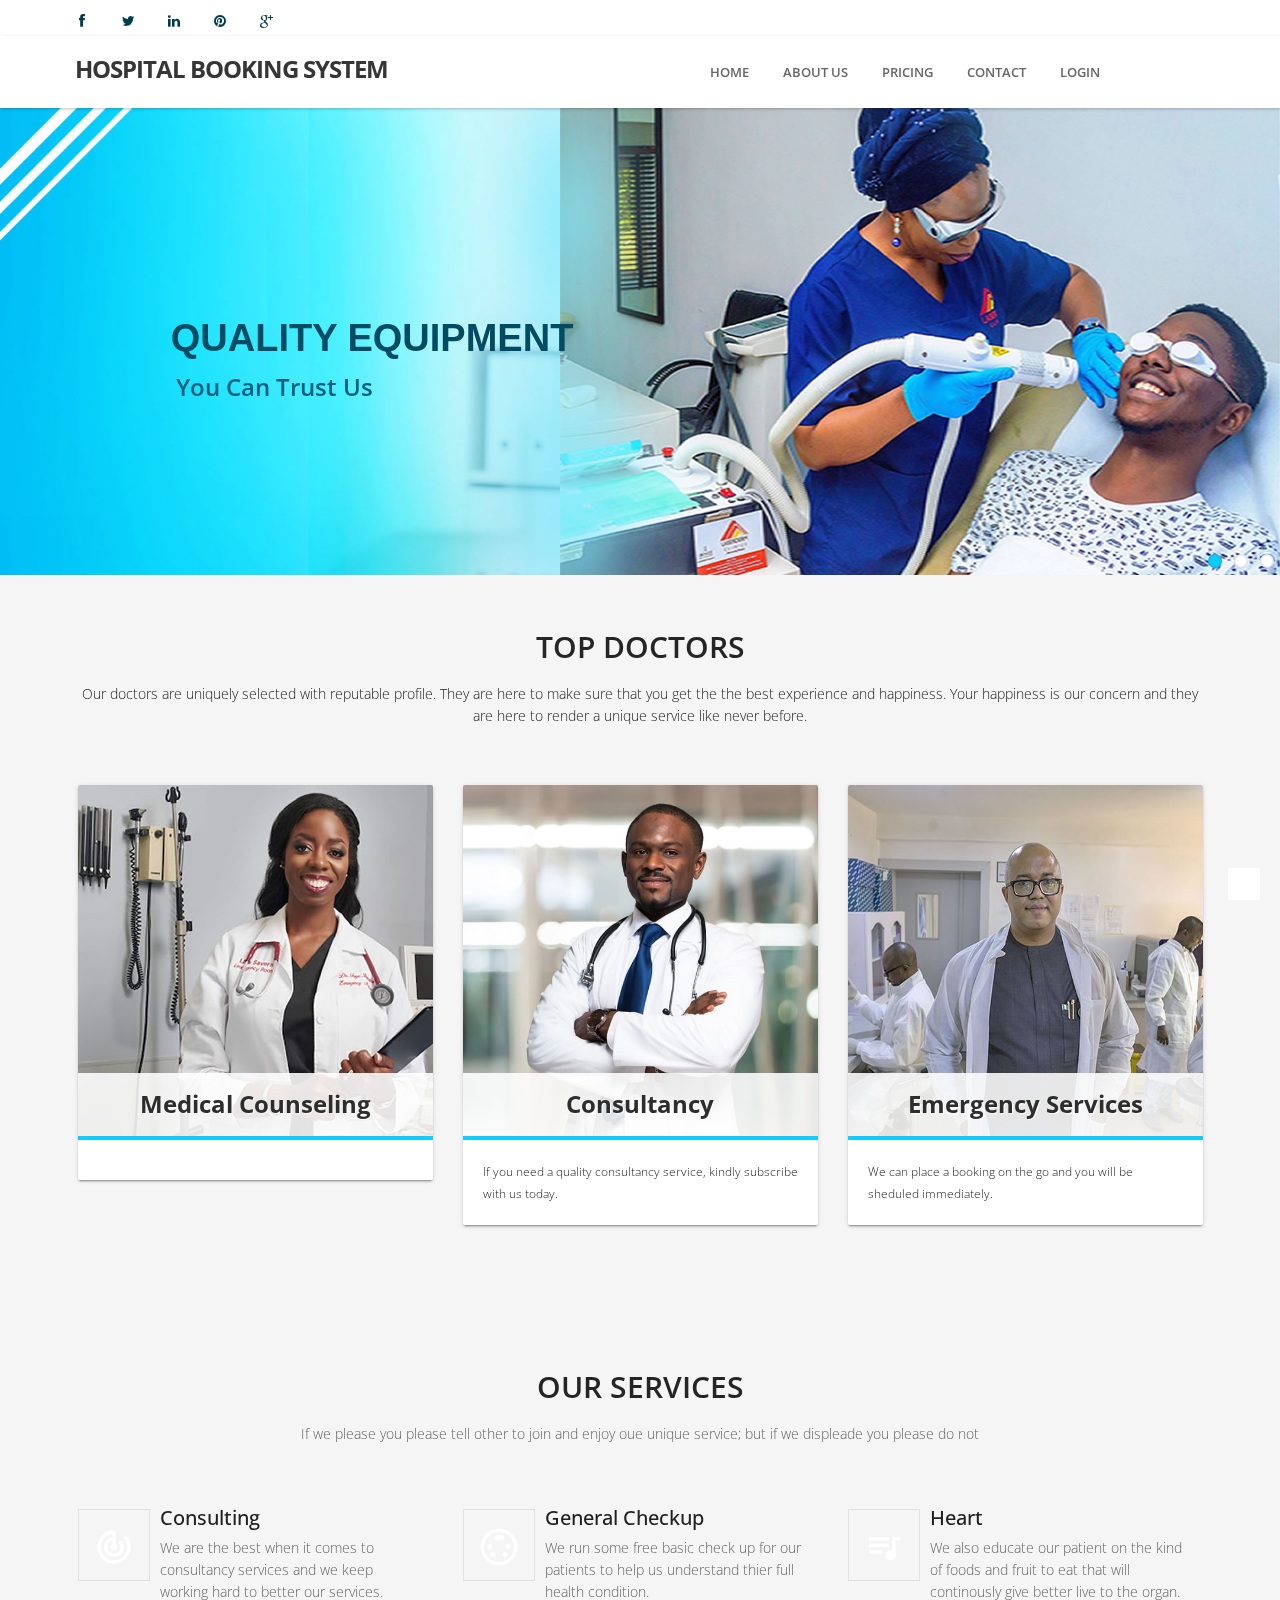
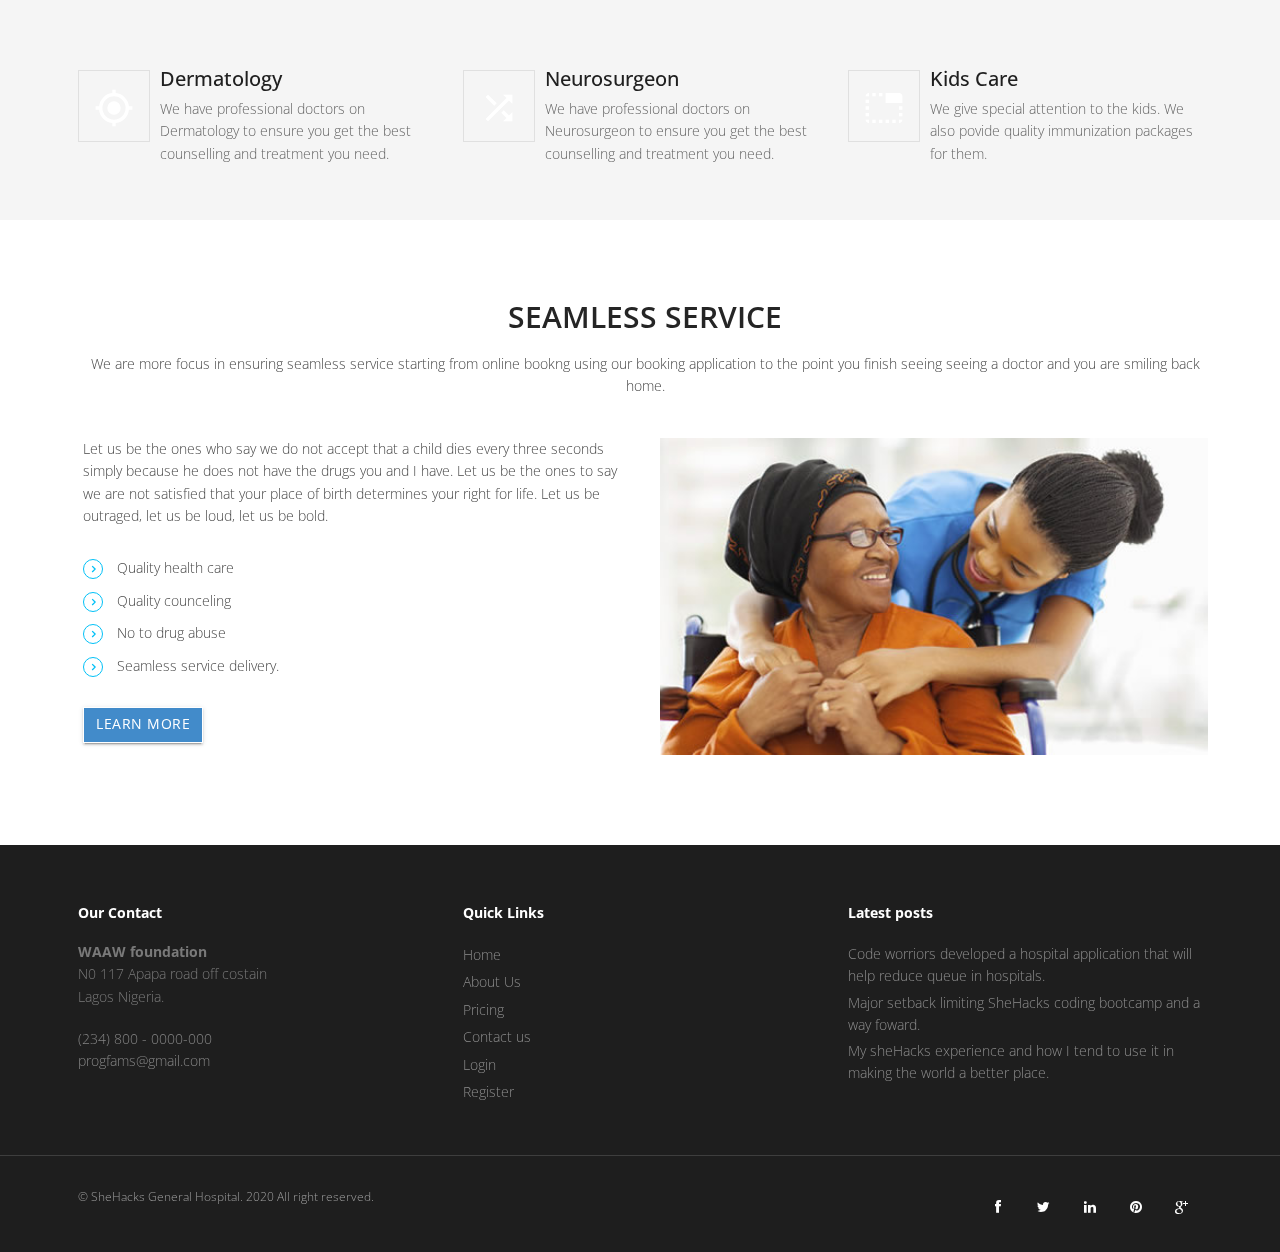
<file: index.html>
<!DOCTYPE html>
<html lang="en">
<head>
<title>C.W HOSPITAL BOOKING SYSTEM</title>
<meta http-equiv="content-type" content="text/html;charset=UTF-8" />
<meta charset="utf-8">
<meta name="viewport" content="width=device-width, initial-scale=1.0" />
<meta name="description" content="" />
<meta name="author" content="http://webthemez.com/" />
<!-- css --> 
<link href="https://fonts.googleapis.com/icon?family=Material+Icons" rel="stylesheet">
<link rel="stylesheet" href="materialize/css/materialize.min.css" media="screen,projection" />
<link href="css/bootstrap.min.css" rel="stylesheet" />
<link href="css/fancybox/jquery.fancybox.css" rel="stylesheet"> 
<link href="css/flexslider.css" rel="stylesheet" /> 
<link href="css/style.css" rel="stylesheet" />
</head>
<body>
<div id="wrapper" class="home-page"> 
	<header class="topbar">
		<div class="container">
			<div class="row">
				<!-- social icon-->
				<div class="col-sm-6">
				   <ul class="social-network">
					<li><a class="waves-effect waves-dark" href="#"><i class="fa fa-facebook"></i></a></li>
					<li><a class="waves-effect waves-dark" href="#"><i class="fa fa-twitter"></i></a></li>
					<li><a class="waves-effect waves-dark" href="#"><i class="fa fa-linkedin"></i></a></li>
					<li><a class="waves-effect waves-dark" href="#"><i class="fa fa-pinterest"></i></a></li>
					<li><a class="waves-effect waves-dark" href="#"><i class="fa fa-google-plus"></i></a></li>
				</ul>
				</div>
				<div class="col-sm-6">
					<div class="row">
						<ul class="info"> 
							
<!--							<li><i class="icon-info-blocks material-icons">perm_phone_msg</i><span>+234 803 0000 000</span></li>-->
						</ul>
						<div class="clr"></div>
					</div>
				</div>
				<!-- info -->

			</div>
		</div>
	</header>
	
		<!-- start header -->
	<header>
        <div class="navbar navbar-default navbar-static-top">
            <div class="container">
                <div class="navbar-header">
                    <button type="button" class="navbar-toggle" data-toggle="collapse" data-target=".navbar-collapse">
                        <span class="icon-bar"></span>
                        <span class="icon-bar"></span>
                        <span class="icon-bar"></span>
                    </button>
                    <a class="navbar-brand" href="index.html"><i class="icon-info-blocks material-icons"></i><span>HOSPITAL BOOKING SYSTEM </span><b></b></a>
                </div>
                <div class="navbar-collapse collapse ">
                    <ul class="nav navbar-nav">
                        <li><a class="waves-effect waves-dark" href="index.html">Home</a></li> 
						<li><a class="waves-effect waves-dark" href="about.html">About Us</a></li> 
                        <li><a class="waves-effect waves-dark" href="pricing.html">Pricing</a></li>
                        <li><a class="waves-effect waves-dark" href="contact.html">Contact</a></li>
						<li><a class="waves-effect waves-dark" href="login.html">Login</a></li>	
						<li class="active"><a class="waves-effect waves-dark" href="register.html">Register</a></li>				
					
					</ul>
                </div>
            </div>
        </div>
	</header>
	<!-- end header -->
	<section id="banner">
	 
	<!-- Slider -->
        <div id="main-slider" class="flexslider">
            <ul class="slides">
              <li>
                <img src="img/slides/1.jpg" alt="" />
                <div class="flex-caption">
                    <h3>quality equipment</h3> 
					<p>You can trust us</p> 
					 
                </div>
              </li>
              <li>
                <img src="img/slides/2.jpg" alt="" />
                <div class="flex-caption">
                    <h3>Qualified Doctors</h3> 
					<p>You can trust us</p> 
					 
                </div>
			  </li>
			  <li>
                <img src="img/slides/3.jpg" alt="" />
                <div class="flex-caption">
                    <h3>Standard Lab.</h3> 
					<p>You can trust us</p> 
					 
                </div>
              </li>
            </ul>
        </div>
	<!-- end slider --> 
	</section>  
		<section class="dishes">
		<div class="container">
	 	<div class="row">
			<div class="col-md-12">
				<div class="aligncenter"><h2 class="aligncenter">TOP DOCTORS</h2>Our doctors are uniquely selected with reputable profile. They are here to make sure that you get the the best experience and happiness. Your happiness is our concern and they are here to render a unique service like never before.</div>
				<br/>
			</div>
		</div>
	
	<div class="row service-v1 margin-bottom-40">
            <div class="col-md-4 col-sm-4 md-margin-bottom-40">
					<div class="card small">
                        <div class="card-image">
                             <img class="img-responsive" src="img/service1.jpg" alt="">  
                            <span class="card-title">Medical Counseling</span>
                        </div>
                        <div class="card-content">
<!--
                            <p>
                                C.W HOSPITAL BOOKING SYSTEM is known for its unique and special counceling method for her patient.
                            </p>
                            <p>
                                Register  today and vist and any of sheHacks included general Hospital and enjoy our unique services.
                            </p>
-->
                        </div>
                    </div>        
            </div>
			   <div class="col-md-4 col-sm-4 md-margin-bottom-40">
					<div class="card small">
                        <div class="card-image">
                             <img class="img-responsive" src="img/service2.jpg" alt="">  
                            <span class="card-title">Consultancy</span>
                        </div>
                        <div class="card-content">
                            <p>
                                If you need a quality consultancy service, kindly subscribe with us today.
                            </p>
<!--
                            <p>
                                Register  today and vist and any of sheHacks included general Hospital and enjoy our unique services.
                            </p>
-->
                        </div>
                    </div>        
            </div>
			   <div class="col-md-4 col-sm-4 md-margin-bottom-40">
					<div class="card small">
                        <div class="card-image">
                             <img class="img-responsive" src="img/service3.jpg" alt="">  
                            <span class="card-title">Emergency Services</span>
                        </div>
                        <div class="card-content">
                            <p>
                                We can place a booking on the go and you will be sheduled immediately.
                            </p>
<!--
                            <p>
                                Register  today and vist and any of sheHacks included general Hospital and enjoy our unique services.
                            </p>
-->
                        </div>
                    </div>        
            </div> 
        </div>
		</div>
		</section>
	<section id="content"> 
	<div class="container">
	
		<section class="services">
	    	<div class="row">
			<div class="col-md-12">
				<div class="aligncenter"><h2 class="aligncenter">Our Services</h2>If we please you please tell other to join and enjoy oue unique service; but if we displeade you please do not</div>
				<br/>
			</div>
		</div>

	 <div class="row">
            <div class="col-sm-4 info-blocks"> 
				<i class="icon-info-blocks material-icons">track_changes</i>
                <div class="info-blocks-in">
                    <h3>Consulting</h3>
                    <p>We are the best when it comes to consultancy services and we keep working hard to better our services.</p>
                </div>
            </div>
            <div class="col-sm-4 info-blocks">
                <i class="icon-info-blocks material-icons">settings_input_svideo</i>
                <div class="info-blocks-in">
                    <h3>General Checkup</h3>
                    <p>We run some free basic check up for our patients to help us understand thier full health condition.</p>
                </div>
            </div>
            <div class="col-sm-4 info-blocks">
                <i class="icon-info-blocks material-icons">queue_music</i>
                <div class="info-blocks-in">
                    <h3>Heart</h3>
                    <p>We also educate our patient on the kind of foods and fruit to eat that will continously give better live to the organ.</p>
                </div>
            </div>
        </div>
<div class="row">
            <div class="col-sm-4 info-blocks">
                <i class="icon-info-blocks material-icons">my_location</i>
                <div class="info-blocks-in">
                    <h3>Dermatology</h3>
                    <p>We have professional doctors on Dermatology to ensure you get the best counselling and treatment you need.</p>
                </div>
            </div>
            <div class="col-sm-4 info-blocks">
                <i class="icon-info-blocks material-icons">shuffle</i>
                <div class="info-blocks-in">
                    <h3>Neurosurgeon</h3>
                    <p>We have professional doctors on Neurosurgeon to ensure you get the best counselling and treatment you need.</p>
                </div>
            </div>
            <div class="col-sm-4 info-blocks">
                <i class="icon-info-blocks material-icons">tab_unselected</i>
                <div class="info-blocks-in">
                    <h3>Kids Care</h3>
                    <p>We give special attention to the kids. We also povide quality immunization packages for them.</p>
                </div>
            </div>
        </div>
		</section>
	</div>
	</section>
	
	<section class="section-padding gray-bg">
		<div class="container">
			<div class="row">
				<div class="col-md-12">
					<div class="section-title text-center">
						<h2>SEAMLESS SERVICE</h2>
						<p>We are more focus in ensuring seamless service starting from online bookng using our booking application to the point you finish seeing seeing a doctor and you are smiling back home.</p>
					</div>
				</div>
			</div>
			<div class="row">
				<div class="col-md-6 col-sm-6">
					<div class="about-text">
						<p>Let us be the ones who say we do not accept that a child dies every three seconds simply because he does not have the drugs you and I have. Let us be the ones to say we are not satisfied that your place of birth determines your right for life. Let us be outraged, let us be loud, let us be bold.</p>

						<ul class="withArrow">
							<li><span class="fa fa-angle-right"></span> Quality health care</li>
							<li><span class="fa fa-angle-right"></span> Quality counceling</li>
							<li><span class="fa fa-angle-right"></span> No to drug abuse</li>
							<li><span class="fa fa-angle-right"></span> Seamless service delivery.</li>
						</ul>
						<a href="#" class="btn btn-primary waves-effect waves-dark">Learn More</a>
					</div>
				</div>
				<div class="col-md-6 col-sm-6">
					<div class="about-image">
						<img src="img/about.jpg" alt="About Images">
					</div>
				</div>
			</div>
		</div>
	</section>	  
	
 
	<footer>
	<div class="container">
		<div class="row">
			<div class="col-sm-4">
				<div class="widget">
					<h5 class="widgetheading">Our Contact</h5>
					<address>
					<strong>WAAW foundation</strong><br>
					N0 117 Apapa road off costain<br>
					 Lagos Nigeria.</address>
					<p>
						<i class="icon-phone"></i> (234) 800 - 0000-000 <br>
						<i class="icon-envelope-alt"></i> progfams@gmail.com
					</p>
				</div>
			</div>
			<div class="col-sm-4">
				<div class="widget">
					<h5 class="widgetheading">Quick Links</h5>
					<ul class="link-list">
						<li><a class="waves-effect waves-dark" href="index.html">Home</a></li>
						<li><a class="waves-effect waves-dark" href="about.html">About Us</a></li>
						<li><a class="waves-effect waves-dark" href="pricing.html">Pricing</a></li>
						<li><a class="waves-effect waves-dark" href="contact.html">Contact us</a></li>
						<li><a class="waves-effect waves-dark" href="login.html">Login</a></li>
						<li><a class="waves-effect waves-dark" href="register.html">Register</a></li>
					</ul>
				</div>
			</div>
			<div class="col-sm-4">
				<div class="widget">
					<h5 class="widgetheading">Latest posts</h5>
					<ul class="link-list">
						<li><a class="waves-effect waves-dark" href="#">Code worriors developed a hospital application that will help reduce queue in hospitals.</a></li>
						<li><a class="waves-effect waves-dark" href="#">Major setback limiting SheHacks coding bootcamp and a way foward.</a></li>
						<li><a class="waves-effect waves-dark" href="#">My sheHacks experience and how I tend to use it in making the world a better place.</a></li>
					</ul>
				</div>
			</div>
		
		</div>
	</div>
	<div id="sub-footer">
		<div class="container">
			<div class="row">
				<div class="col-lg-6">
					<div class="copyright">
						<p>
							<span>&copy; SheHacks General Hospital. 2020 All right reserved.</span>
						</p>
					</div>
				</div>
				<div class="col-lg-6">
					<ul class="social-network">
						<li><a class="waves-effect waves-dark" href="#" data-placement="top" title="Facebook"><i class="fa fa-facebook"></i></a></li>
						<li><a class="waves-effect waves-dark" href="#" data-placement="top" title="Twitter"><i class="fa fa-twitter"></i></a></li>
						<li><a class="waves-effect waves-dark" href="#" data-placement="top" title="Linkedin"><i class="fa fa-linkedin"></i></a></li>
						<li><a class="waves-effect waves-dark" href="#" data-placement="top" title="Pinterest"><i class="fa fa-pinterest"></i></a></li>
						<li><a class="waves-effect waves-dark" href="#" data-placement="top" title="Google plus"><i class="fa fa-google-plus"></i></a></li>
					</ul>
				</div>
			</div>
		</div>
	</div>
	</footer>
</div>
<a href="#" class="scrollup waves-effect waves-dark"><i class="fa fa-angle-up active"></i></a>
<!-- javascript
    ================================================== -->
<!-- Placed at the end of the document so the pages load faster -->
<script src="js/jquery.js"></script>
<script src="js/jquery.easing.1.3.js"></script>
<script src="materialize/js/materialize.min.js"></script>
<script src="js/bootstrap.min.js"></script>
<script src="js/jquery.fancybox.pack.js"></script>
<script src="js/jquery.fancybox-media.js"></script>  
<script src="js/jquery.flexslider.js"></script>
<script src="js/animate.js"></script>
<!-- Vendor Scripts -->
<script src="js/modernizr.custom.js"></script>
<script src="js/jquery.isotope.min.js"></script>
<script src="js/jquery.magnific-popup.min.js"></script>
<script src="js/animate.js"></script> 
<script src="js/custom.js"></script>
</body>

</html>
</file>
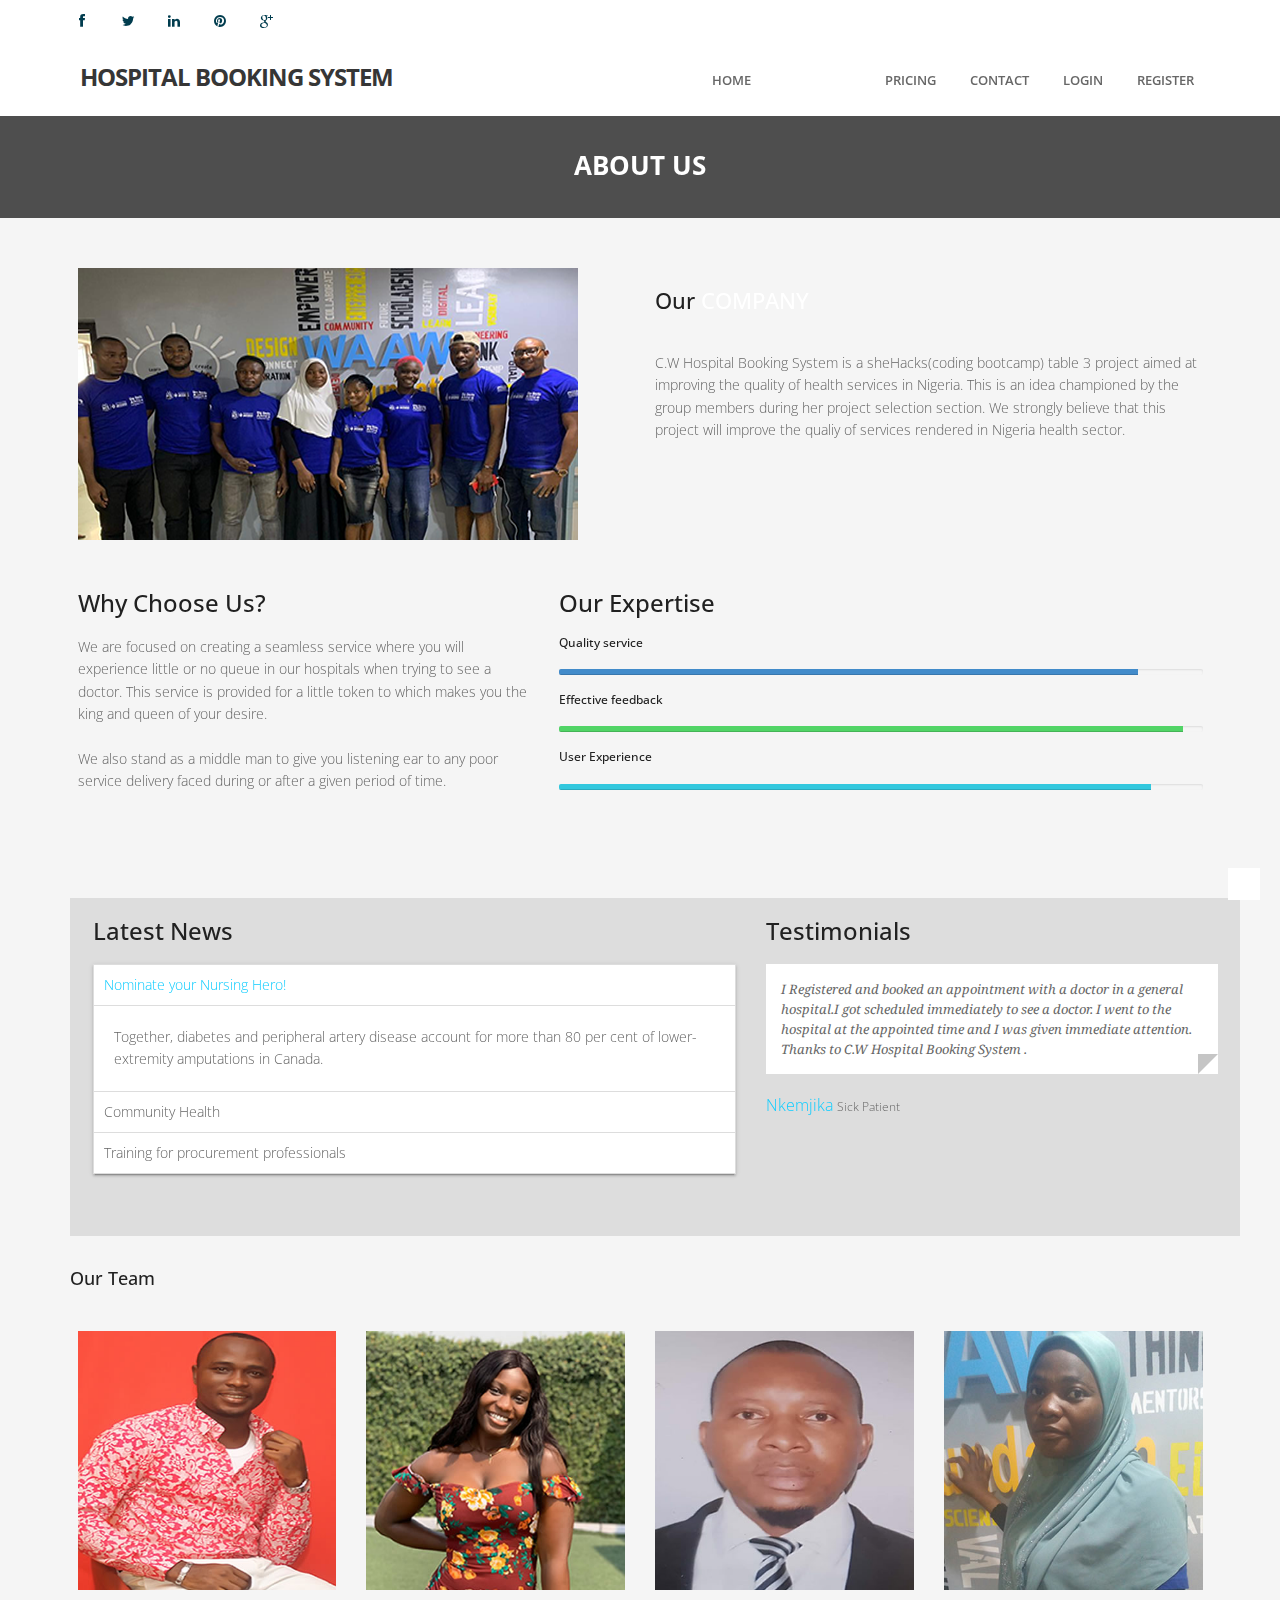
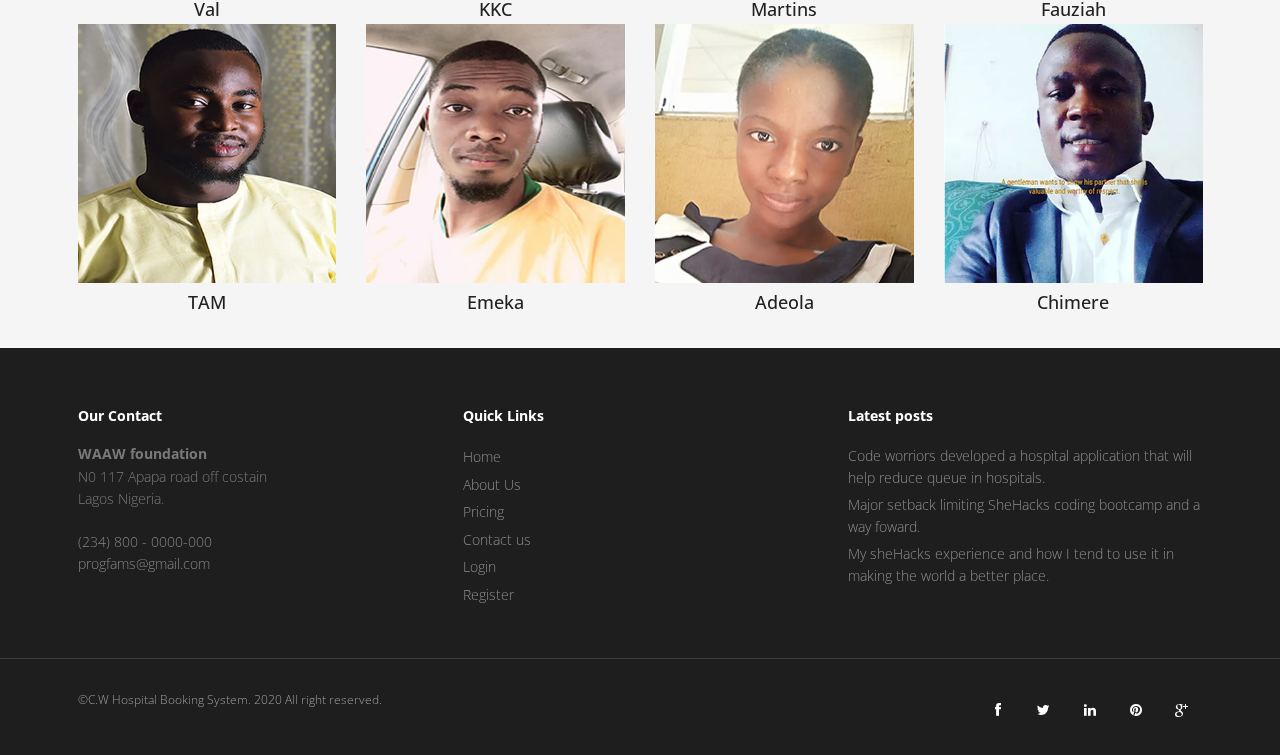
<file: about.html>
<!DOCTYPE html>
<html lang="en">

<head>
<title>HOSPITAL BOOKING SYSTEMS</title>
<meta http-equiv="content-type" content="text/html;charset=UTF-8" />
<meta charset="utf-8">
<meta name="viewport" content="width=device-width, initial-scale=1.0" />
<meta name="description" content="" />
<meta name="author" content="http://webthemez.com/" />
<!-- css --> 
<link href="https://fonts.googleapis.com/icon?family=Material+Icons" rel="stylesheet">
<link rel="stylesheet" href="materialize/css/materialize.min.css" media="screen,projection" />
<link href="css/bootstrap.min.css" rel="stylesheet" />
<link href="css/fancybox/jquery.fancybox.css" rel="stylesheet"> 
<link href="css/flexslider.css" rel="stylesheet" /> 
<link href="css/style.css" rel="stylesheet" />
</head>
<body>
<div id="wrapper"> 
	<header class="topbar">
		<div class="container">
			<div class="row">
				<!-- social icon-->
				<div class="col-sm-3">
				   <ul class="social-network">
					<li><a class="waves-effect waves-dark" href="#"><i class="fa fa-facebook"></i></a></li>
					<li><a class="waves-effect waves-dark" href="#"><i class="fa fa-twitter"></i></a></li>
					<li><a class="waves-effect waves-dark" href="#"><i class="fa fa-linkedin"></i></a></li>
					<li><a class="waves-effect waves-dark" href="#"><i class="fa fa-pinterest"></i></a></li>
					<li><a class="waves-effect waves-dark" href="#"><i class="fa fa-google-plus"></i></a></li>
				</ul>
				</div>
				<div class="col-sm-9">
					<div class="row">
						<ul class="info"> 
							
							<li><i class="icon-info-blocks material-icons"></i><span></span></li>
						</ul>
						<div class="clr"></div>
					</div>
				</div>
				<!-- info -->

			</div>
		</div>
	</header>

		<!-- start header -->
	<header>
        <div class="navbar navbar-default navbar-static-top">
            <div class="container">
                <div class="navbar-header">
                    <button type="button" class="navbar-toggle" data-toggle="collapse" data-target=".navbar-collapse">
                        <span class="icon-bar"></span>
                        <span class="icon-bar"></span>
                        <span class="icon-bar"></span>
                    </button>
                    <a class="navbar-brand" href="index.html"><i class="icon-info-blocks material-icons"> </i><span style="text-transform:none"> HOSPITAL BOOKING SYSTEM</span></a>
                </div>
                <div class="navbar-collapse collapse ">
                    <ul class="nav navbar-nav">
                        <li><a class="waves-effect waves-dark" href="index.html">Home</a></li> 
						<li class="active"><a class="waves-effect waves-dark" href="about.html">About Us</a></li> 
                        <li><a class="waves-effect waves-dark" href="pricing.html">Pricing</a></li>
                        <li><a class="waves-effect waves-dark" href="contact.html">Contact</a></li>
						<li><a class="waves-effect waves-dark" href="login.html">Login</a></li>	
						<li><a class="waves-effect waves-dark" href="register.html">Register</a></li>				
					
					</ul>
                </div>
            </div>
        </div>
	</header>
	
	<section id="inner-headline">
	<div class="container">
		<div class="row">
			<div class="col-lg-12">
				<h2 class="pageTitle">About Us</h2>
			</div>
		</div>
	</div>
	</section>
	<section id="content">
	<section class="section-padding">
		<div class="container">
			<div class="row showcase-section">
				<div class="col-md-6">
					<img src="img/dev1.png" class="img-responsive" alt="showcase image">
				</div>
				<div class="col-md-6">
					<div class="about-text">
						<h3>Our <span class="color">Company</span></h3>
						<p>C.W Hospital Booking System is a sheHacks(coding bootcamp) table 3 project aimed at improving the quality of health services in Nigeria. This is an idea championed by the group members during her project selection section. We strongly believe that this project will improve the qualiy of services rendered in Nigeria health sector.</p>
					</div>
				</div>
			</div>
		</div>
	</section>
	<div class="container">
					
					<div class="about">
				
						
						<div class="row">
							<div class="col-md-5">
								<!-- Heading and para -->
								<div class="block-heading-two">
									<h3><span>Why Choose Us?</span></h3>
								</div>
								<p>We are focused on creating a seamless service where you will experience little or no queue in our hospitals when trying to see a doctor. This service is provided for a little token to which makes you the king and queen of your desire.<br/><br/> We also stand as a middle man to give you listening ear to any poor service delivery faced during or after a given period of time.</p>
							</div>
					
							
							<div class="col-md-7">
								<div class="block-heading-two">
									<h3><span>Our Expertise</span></h3>
								</div>								
								<h6>Quality service</h6>
								<div class="progress pb-sm">
								  <!-- White color (progress-bar-white) -->
								  <div class="progress-bar progress-bar-purple" role="progressbar" aria-valuenow="40" aria-valuemin="0" aria-valuemax="100" style="width: 90%">
									 <span class="sr-only">90% Complete (success)</span>
								  </div>
								</div>
								<h6>Effective feedback</h6>
								<div class="progress pb-sm">
								  <div class="progress-bar progress-bar-green" role="progressbar" aria-valuenow="60" aria-valuemin="0" aria-valuemax="100" style="width: 97%">
									 <span class="sr-only">97% Complete (success)</span>
								  </div>
								</div>
								<h6>User Experience</h6>
								<div class="progress pb-sm">
								  <div class="progress-bar progress-bar-lblue" role="progressbar" aria-valuenow="80" aria-valuemin="0" aria-valuemax="100" style="width: 92%">
									 <span class="sr-only">92% Complete (success)</span>
								  </div>
								</div>
								
							</div>
							
						</div>
						
						 		
<div class="about home-about">
<div class="container" style="background:#ddd;">
<div class="row">
	<div class="col-md-7">
		<div class="block-heading-two">
			<h3><span>Latest News</span></h3>
		</div>		
		<!-- Accordion starts -->
	  <ul class="collapsible" id="accordionSection" data-collapsible="accordion">
		<li>
		  <div class="collapsible-header active"><i class="material-icons"></i>Nominate your Nursing Hero!</div>
		  <div class="collapsible-body"><p>Together, diabetes and peripheral artery disease account for more than 80 per cent of lower-extremity amputations in Canada.</p></div>
		</li>
		<li>
		  <div class="collapsible-header"><i class="material-icons"></i>Community Health </div>
		  <div class="collapsible-body"><p>A new article in CMAJ (Canadian Medical Association Journal) reviews evidence that suggests an association between excessive smartphone and social media use and mental...</p></div>
		</li>
		<li>
		  <div class="collapsible-header"><i class="material-icons"></i>Training for procurement professionals</div>
		  <div class="collapsible-body"><p>In today’s health care environment, increased demands and constantly shifting priorities and initiatives have those who work in this field striving to remain top...</p></div>
		</li>
	  </ul>
								 <!-- Accordion ends -->
		
	</div>
	
	<div class="col-md-5">
		<div class="block-heading-two">
			<h3><span>Testimonials</span></h3>
		</div>	
			 <div class="testimonials">
				<div class="active item">
				  <blockquote><p>I Registered and booked an appointment with a doctor in a general hospital.I got scheduled immediately to see a doctor. I went to the hospital at the appointed time and I was given immediate attention.<br> 
				   Thanks to C.W Hospital Booking System .</p></blockquote>
				  <div >
<!--					<img alt="" src="img/team4.jpg" class="pull-left">-->
					<div class="pull-left">
					  <span class="testimonials-name">Nkemjika </span>
					  <span class="testimonials-post">Sick Patient</span>
					</div>
				  </div>
				</div>
			</div>
	</div>
	
</div>
						
<br> 
</div> 
</div>
						
						 
						<br>
						<!-- Our Team starts -->
				
						<!-- Heading -->
						<div class="block-heading-six">
							<h4 class="bg-color">Our Team</h4>
						</div>
						<br>
						
						<!-- Our team starts -->
						
						<div class="team-six">
							<div class="row">
								<div class="col-md-3 col-sm-6">
									<!-- Team Member -->
									<div class="team-member">
										<!-- Image -->
										<img class="img-responsive" src="img/team1.jpg" alt="">
										<!-- Name -->
										<h4>Val</h4>
										<span class="deg"></span> 
									</div>
								</div>
								
								<div class="col-md-3 col-sm-6">
									<!-- Team Member -->
									<div class="team-member">
										<!-- Image -->
										<img class="img-responsive" src="img/team5.jpg" alt="">
										<!-- Name -->
										<h4>KKC</h4>
										<span class="deg"></span> 
									</div>
								</div>
								
								<div class="col-md-3 col-sm-6">
									<!-- Team Member -->
									<div class="team-member">
										<!-- Image -->
										<img class="img-responsive" src="img/team2.jpg" alt="">
										<!-- Name -->
										<h4>Martins</h4>
										<span class="deg"></span> 
									</div>
								</div>
								
								<div class="col-md-3 col-sm-6">
									<!-- Team Member -->
									<div class="team-member">
										<!-- Image -->
										<img class="img-responsive" src="img/team7.jpg" alt="">
										<!-- Name -->
										<h4>Fauziah</h4>
										<span class="deg"></span> 
									</div>
								</div>
								
								<div class="col-md-3 col-sm-6">
									<!-- Team Member -->
									<div class="team-member">
										<!-- Image -->
										<img class="img-responsive" src="img/team3.jpg" alt="">
										<!-- Name -->
										<h4>TAM</h4>
										<span class="deg"></span> 
									</div>
								</div>
								<div class="col-md-3 col-sm-6">
									<!-- Team Member -->
									<div class="team-member">
										<!-- Image -->
										<img class="img-responsive" src="img/team4.jpg" alt="">
										<!-- Name -->
										<h4>Emeka</h4>
										<span class="deg"></span> 
									</div>
								</div>
								
								<div class="col-md-3 col-sm-6">
									<!-- Team Member -->
									<div class="team-member">
										<!-- Image -->
										<img class="img-responsive" src="img/team6.jpg" alt="">
										<!-- Name -->
										<h4>Adeola</h4>
										<span class="deg"></span> 
									</div>
								</div>
								
								<div class="col-md-3 col-sm-6">
									<!-- Team Member -->
									<div class="team-member">
										<!-- Image -->
										<img class="img-responsive" src="img/team8.jpg" alt="">
										<!-- Name -->
										<h4>Chimere</h4>
										<span class="deg"></span> 
									</div>
								</div>
							</div>
						</div>
						
						<!-- Our team ends -->
					  
						
					</div>
									
				</div>
	</section>
		<footer>
	<div class="container">
		<div class="row">
			<div class="col-sm-4">
				<div class="widget">
					<h5 class="widgetheading">Our Contact</h5>
					<address>
					<strong>WAAW foundation</strong><br>
					N0 117 Apapa road off costain<br>
					 Lagos Nigeria.</address>
					<p>
						<i class="icon-phone"></i> (234) 800 - 0000-000 <br>
						<i class="icon-envelope-alt"></i> progfams@gmail.com
					</p>
				</div>
			</div>
			<div class="col-sm-4">
				<div class="widget">
					<h5 class="widgetheading">Quick Links</h5>
					<ul class="link-list">
						<li><a class="waves-effect waves-dark" href="index.html">Home</a></li>
						<li><a class="waves-effect waves-dark" href="about.html">About Us</a></li>
						<li><a class="waves-effect waves-dark" href="pricing.html">Pricing</a></li>
						<li><a class="waves-effect waves-dark" href="contact.html">Contact us</a></li>
						<li><a class="waves-effect waves-dark" href="login.html">Login</a></li>
						<li><a class="waves-effect waves-dark" href="register.html">Register</a></li>
					</ul>
				</div>
			</div>
			<div class="col-sm-4">
				<div class="widget">
					<h5 class="widgetheading">Latest posts</h5>
					<ul class="link-list">
						<li><a class="waves-effect waves-dark" href="#">Code worriors developed a hospital application that will help reduce queue in hospitals.</a></li>
						<li><a class="waves-effect waves-dark" href="#">Major setback limiting SheHacks coding bootcamp and a way foward.</a></li>
						<li><a class="waves-effect waves-dark" href="#">My sheHacks experience and how I tend to use it in making the world a better place.</a></li>
					</ul>
				</div>
			</div>
		
		</div>
	</div>
	<div id="sub-footer">
		<div class="container">
			<div class="row">
				<div class="col-lg-6">
					<div class="copyright">
						<p>
							<span>&copy;C.W Hospital Booking System. 2020 All right reserved.</span>
						</p>
					</div>
				</div>
				<div class="col-lg-6">
					<ul class="social-network">
						<li><a class="waves-effect waves-dark" href="#" data-placement="top" title="Facebook"><i class="fa fa-facebook"></i></a></li>
						<li><a class="waves-effect waves-dark" href="#" data-placement="top" title="Twitter"><i class="fa fa-twitter"></i></a></li>
						<li><a class="waves-effect waves-dark" href="#" data-placement="top" title="Linkedin"><i class="fa fa-linkedin"></i></a></li>
						<li><a class="waves-effect waves-dark" href="#" data-placement="top" title="Pinterest"><i class="fa fa-pinterest"></i></a></li>
						<li><a class="waves-effect waves-dark" href="#" data-placement="top" title="Google plus"><i class="fa fa-google-plus"></i></a></li>
					</ul>
				</div>
			</div>
		</div>
	</div>
	</footer>
</div>
<a href="#" class="scrollup waves-effect waves-dark"><i class="fa fa-angle-up active"></i></a>
<!-- javascript
    ================================================== -->
<!-- Placed at the end of the document so the pages load faster -->
<script src="js/jquery.js"></script>
<script src="js/jquery.easing.1.3.js"></script>
<script src="materialize/js/materialize.min.js"></script>
<script src="js/bootstrap.min.js"></script>
<script src="js/jquery.fancybox.pack.js"></script>
<script src="js/jquery.fancybox-media.js"></script>  
<script src="js/jquery.flexslider.js"></script>
<script src="js/animate.js"></script>
<!-- Vendor Scripts -->
<script src="js/modernizr.custom.js"></script>
<script src="js/jquery.isotope.min.js"></script>
<script src="js/jquery.magnific-popup.min.js"></script>
<script src="js/animate.js"></script> 
<script src="js/custom.js"></script>
</body>

<!-- Mirrored from webthemez.com/demo/health-plus-medical-clinic-website-template/about.html by HTTrack Website Copier/3.x [XR&CO'2014], Sat, 15 Feb 2020 07:20:43 GMT -->
</html>
</file>
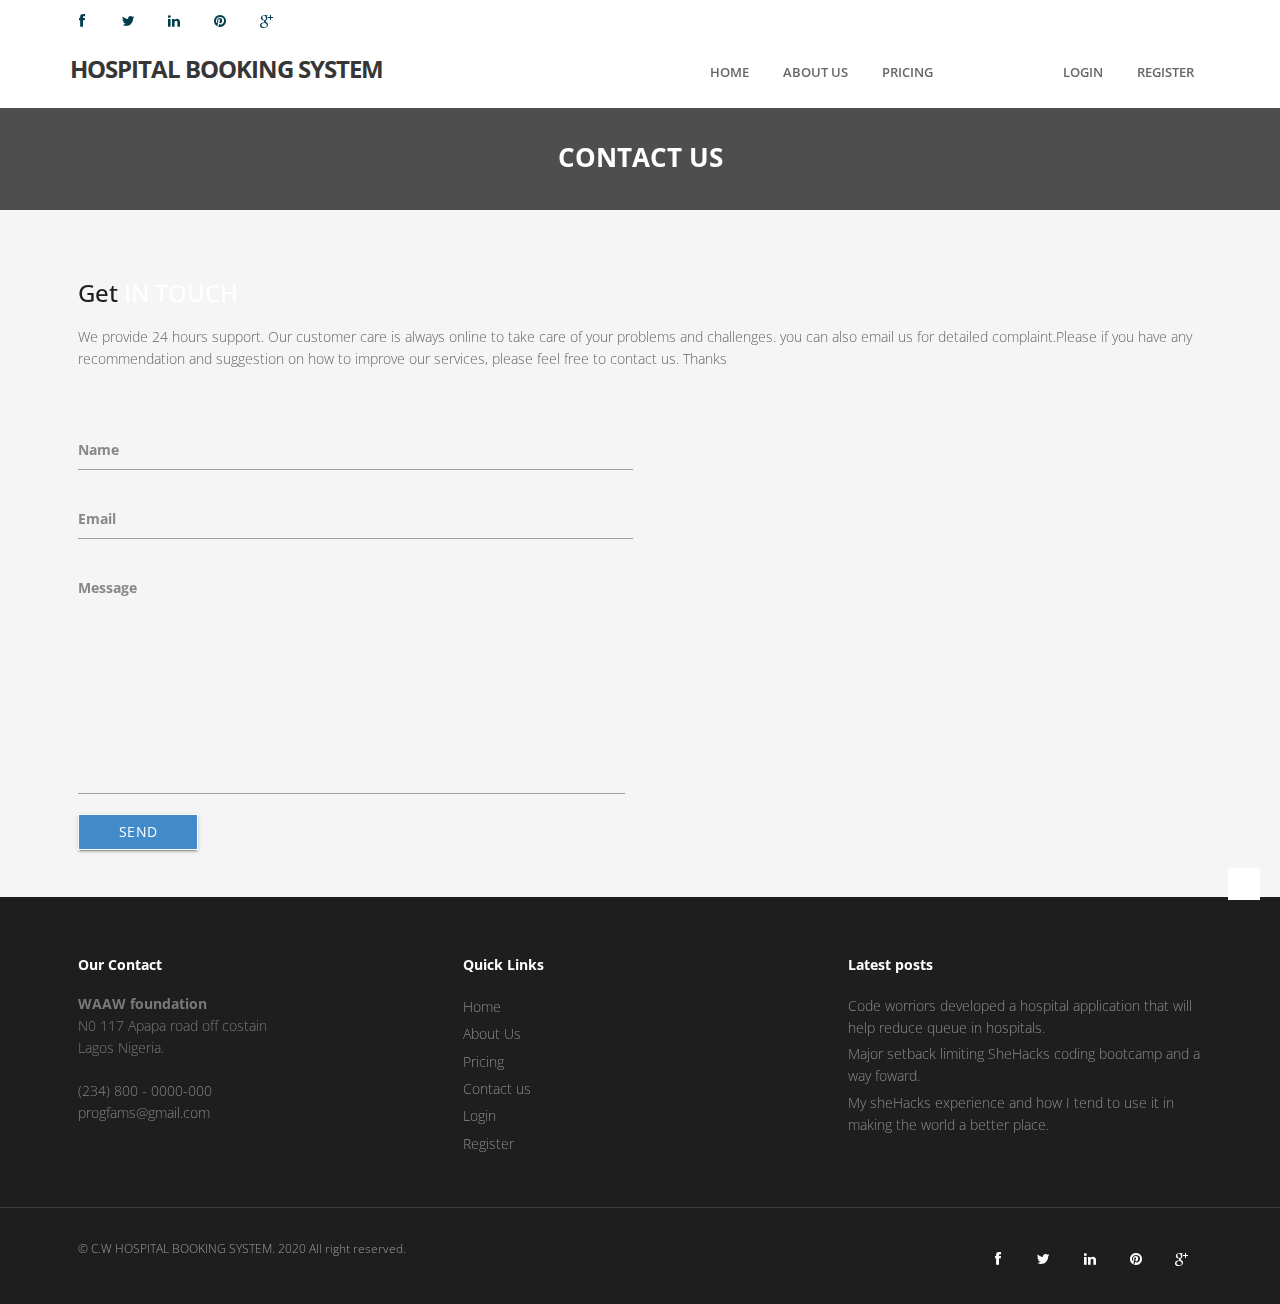
<file: contact.html>
<!DOCTYPE html>
<html lang="en">
<head>
<title>HOSPITAL BOOKING SYSTEM</title>
<meta http-equiv="content-type" content="text/html;charset=UTF-8" />
<meta charset="utf-8">
<meta name="viewport" content="width=device-width, initial-scale=1.0" />
<meta name="description" content="" />
<meta name="author" content="http://webthemez.com/" />
<!-- css --> 
<link href="https://fonts.googleapis.com/icon?family=Material+Icons" rel="stylesheet">
<link rel="stylesheet" href="materialize/css/materialize.min.css" media="screen,projection" />
<link href="css/bootstrap.min.css" rel="stylesheet" />
<link href="css/fancybox/jquery.fancybox.css" rel="stylesheet"> 
<link href="css/flexslider.css" rel="stylesheet" /> 
<link href="css/style.css" rel="stylesheet" />
</head>
<body>
<div id="wrapper"> 
	<header class="topbar">
		<div class="container">
			<div class="row">
				<!-- social icon-->
				<div class="col-sm-3">
				   <ul class="social-network">
					<li><a class="waves-effect waves-dark" href="#"><i class="fa fa-facebook"></i></a></li>
					<li><a class="waves-effect waves-dark" href="#"><i class="fa fa-twitter"></i></a></li>
					<li><a class="waves-effect waves-dark" href="#"><i class="fa fa-linkedin"></i></a></li>
					<li><a class="waves-effect waves-dark" href="#"><i class="fa fa-pinterest"></i></a></li>
					<li><a class="waves-effect waves-dark" href="#"><i class="fa fa-google-plus"></i></a></li>
				</ul>
				</div>
				<div class="col-sm-9">
					<div class="row">
						<ul class="info"> 
							
<!--							<li><i class="icon-info-blocks material-icons">perm_phone_msg</i><span>+(234) 800 0000 000</span></li>-->
						</ul>
						<div class="clr"></div>
					</div>
				</div>
				<!-- info -->

			</div>
		</div>
	</header>

	<!-- start header -->
	
		<!-- start header -->
	<header>
        <div class="navbar navbar-default navbar-static-top">
            <div class="container">
                <div class="navbar-header">
                    <button type="button" class="navbar-toggle" data-toggle="collapse" data-target=".navbar-collapse">
                        <span class="icon-bar"></span>
                        <span class="icon-bar"></span>
                        <span class="icon-bar"></span>
                    </button>
                    <a class="navbar-brand" href="index.html">HOSPITAL BOOKING SYSTEM</a>
                </div>
                <div class="navbar-collapse collapse ">
                    <ul class="nav navbar-nav">
                        <li><a class="waves-effect waves-dark" href="index.html">Home</a></li> 
						<li><a class="waves-effect waves-dark" href="about.html">About Us</a></li> 
                        <li><a class="waves-effect waves-dark" href="pricing.html">Pricing</a></li>
                        <li class="active"><a class="waves-effect waves-dark" href="contact.html">Contact</a></li>
						<li><a class="waves-effect waves-dark" href="login.html">Login</a></li>	
						<li><a class="waves-effect waves-dark" href="register.html">Register</a></li>				
					
					</ul>
                </div>
            </div>
        </div>
	</header>
	
	
	<section id="inner-headline">
	<div class="container">
		<div class="row">
			<div class="col-lg-12">
				<h2 class="pageTitle">Contact Us</h2>
			</div>
		</div>
	</div>
	</section>
	<section id="content">
	
	<div class="container">
		<div class="row"> 
							<div class="col-md-12">
								<div class="about-logo">
									<h3>Get<span class="color"> in Touch</span></h3>
									<p>We provide 24 hours support. Our customer care is always online to take care of your problems and challenges. you can also email us for detailed complaint.Please if you have any recommendation and suggestion on how to improve our services, please feel free to contact us. Thanks</p>
								</div>  
							</div>
						</div>
	<div class="row">
								<div class="col-md-6">
									<p> </p>
								  	
		   <!-- Form itself -->
          <form name="sentMessage" id="contactForm"  novalidate> 
		 <div class="input-field"> 
			<input type="text" name="name" class="form-control" 
			   	   id="name" required
			           data-validation-required-message="Please enter your name" />
					   <label for="name" class="">   Name </label> 
			  <p class="help-block"></p>
		   
	         </div> 	
                <div class="input-field"> 
			<input type="email" class="form-control" id="email" required
			   		   data-validation-required-message="Please enter your email" /> 
					   <label for="name" class="">   Email </label> 
	    </div> 	
			  
               <div class="input-field"> 
				 <textarea rows="10" cols="100" required class="form-control materialize-textarea" 
                       idation-required-message="Please enter your message" minlength="5" 
                       data-validation-minlength-message="Min 5 characters" 
                        maxlength="999" style="resize:none"></textarea>
						 <label for="name" class="">   Message </label> 
		  </div> 		 
	     <div id="success"> </div> <!-- For success/fail messages -->
	    <button type="submit" class="btn btn-primary waves-effect waves-dark pull-left">Send</button><br />
          </form>
								</div>
								<div class="col-md-6">
<iframe src="https://www.google.com/maps/embed?pb=!1m16!1m12!1m3!1d253682.63269236934!2d3.1438679795725544!3d6.548035696829828!2m3!1f0!2f0!3f0!3m2!1i1024!2i768!4f13.1!2m1!1swaaw%20foundation%20lagos!5e0!3m2!1sen!2sng!4v1581688683627!5m2!1sen!2sng" width="100%" height="450" frameborder="0" style="border:0;" allowfullscreen></iframe>
								</div>
							</div>
	</div>
 
	</section>
	
	
		<footer>
	<div class="container">
		<div class="row">
			<div class="col-sm-4">
				<div class="widget">
					<h5 class="widgetheading">Our Contact</h5>
					<address>
					<strong>WAAW foundation</strong><br>
					N0 117 Apapa road off costain<br>
					 Lagos Nigeria.</address>
					<p>
						<i class="icon-phone"></i> (234) 800 - 0000-000 <br>
						<i class="icon-envelope-alt"></i> progfams@gmail.com
					</p>
				</div>
			</div>
			<div class="col-sm-4">
				<div class="widget">
					<h5 class="widgetheading">Quick Links</h5>
					<ul class="link-list">
						<li><a class="waves-effect waves-dark" href="index.html">Home</a></li>
						<li><a class="waves-effect waves-dark" href="about.html">About Us</a></li>
						<li><a class="waves-effect waves-dark" href="pricing.html">Pricing</a></li>
						<li><a class="waves-effect waves-dark" href="contact.html">Contact us</a></li>
						<li><a class="waves-effect waves-dark" href="login.html">Login</a></li>
						<li><a class="waves-effect waves-dark" href="register.html">Register</a></li>
					</ul>
				</div>
			</div>
			<div class="col-sm-4">
				<div class="widget">
					<h5 class="widgetheading">Latest posts</h5>
					<ul class="link-list">
						<li><a class="waves-effect waves-dark" href="#">Code worriors developed a hospital application that will help reduce queue in hospitals.</a></li>
						<li><a class="waves-effect waves-dark" href="#">Major setback limiting SheHacks coding bootcamp and a way foward.</a></li>
						<li><a class="waves-effect waves-dark" href="#">My sheHacks experience and how I tend to use it in making the world a better place.</a></li>
					</ul>
				</div>
			</div>
		
		</div>
	</div>
	<div id="sub-footer">
		<div class="container">
			<div class="row">
				<div class="col-lg-6">
					<div class="copyright">
						<p>
							<span>&copy; C.W HOSPITAL BOOKING SYSTEM. 2020 All right reserved.</span>
						</p>
					</div>
				</div>
				<div class="col-lg-6">
					<ul class="social-network">
						<li><a class="waves-effect waves-dark" href="#" data-placement="top" title="Facebook"><i class="fa fa-facebook"></i></a></li>
						<li><a class="waves-effect waves-dark" href="#" data-placement="top" title="Twitter"><i class="fa fa-twitter"></i></a></li>
						<li><a class="waves-effect waves-dark" href="#" data-placement="top" title="Linkedin"><i class="fa fa-linkedin"></i></a></li>
						<li><a class="waves-effect waves-dark" href="#" data-placement="top" title="Pinterest"><i class="fa fa-pinterest"></i></a></li>
						<li><a class="waves-effect waves-dark" href="#" data-placement="top" title="Google plus"><i class="fa fa-google-plus"></i></a></li>
					</ul>
				</div>
			</div>
		</div>
	</div>
	</footer>
	
	
</div>
<a href="#" class="scrollup waves-effect waves-dark"><i class="fa fa-angle-up active"></i></a>
<!-- javascript
    ================================================== -->
<!-- Placed at the end of the document so the pages load faster -->
<script src="js/jquery.js"></script>
<script src="js/jquery.easing.1.3.js"></script>
<script src="materialize/js/materialize.min.js"></script>
<script src="js/bootstrap.min.js"></script>
<script src="js/jquery.fancybox.pack.js"></script>
<script src="js/jquery.fancybox-media.js"></script>  
<script src="js/jquery.flexslider.js"></script>
<script src="js/animate.js"></script>
<!-- Vendor Scripts -->
<script src="js/modernizr.custom.js"></script>
<script src="js/jquery.isotope.min.js"></script>
<script src="js/jquery.magnific-popup.min.js"></script>
<script src="js/animate.js"></script> 
<script src="js/custom.js"></script>

 <script src="contact/jqBootstrapValidation.js"></script>
 <script src="contact/contact_me.js"></script>
</body>

<!-- Mirrored from webthemez.com/demo/health-plus-medical-clinic-website-template/contact.html by HTTrack Website Copier/3.x [XR&CO'2014], Sat, 15 Feb 2020 07:20:46 GMT -->
</html>
</file>
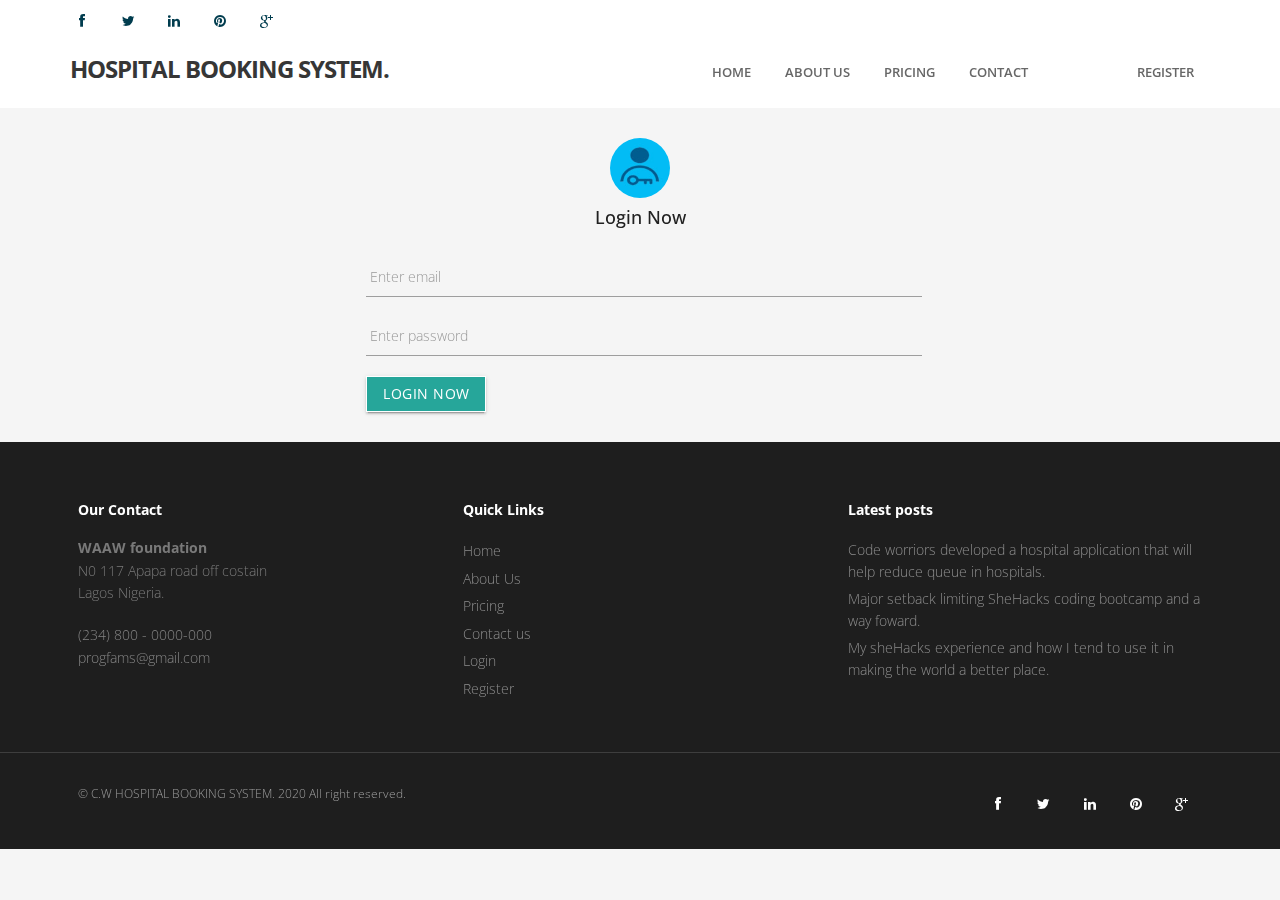
<file: login.html>
<!DOCTYPE html>
<html lang="en">
<head>
<title> HOSPITAL BOOKING SYSTEM</title>
<meta http-equiv="content-type" content="text/html;charset=UTF-8" />
<meta charset="utf-8">
<meta name="viewport" content="width=device-width, initial-scale=1.0" />
<meta name="description" content="" />
<meta name="author" content="http://webthemez.com/" />
<!-- css --> 
<link href="https://fonts.googleapis.com/icon?family=Material+Icons" rel="stylesheet">
<link rel="stylesheet" href="materialize/css/materialize.min.css" media="screen,projection" />
<link href="css/bootstrap.min.css" rel="stylesheet" />
<link href="css/fancybox/jquery.fancybox.css" rel="stylesheet"> 
<link href="css/flexslider.css" rel="stylesheet" /> 
<link href="css/style.css" rel="stylesheet" />
</head>
  <!-- NAVBAR
================================================== -->

  <body>
    	<header class="topbar">
		<div class="container">
			<div class="row">
				<!-- social icon-->
				<div class="col-sm-6">
				   <ul class="social-network">
					<li><a class="waves-effect waves-dark" href="#"><i class="fa fa-facebook"></i></a></li>
					<li><a class="waves-effect waves-dark" href="#"><i class="fa fa-twitter"></i></a></li>
					<li><a class="waves-effect waves-dark" href="#"><i class="fa fa-linkedin"></i></a></li>
					<li><a class="waves-effect waves-dark" href="#"><i class="fa fa-pinterest"></i></a></li>
					<li><a class="waves-effect waves-dark" href="#"><i class="fa fa-google-plus"></i></a></li>
				</ul>
				</div>
				<div class="col-sm-6">
					<div class="row">
						<ul class="info"> 
							
<!--							<li><i class="icon-info-blocks material-icons">perm_phone_msg</i><span>+234 803 0000 000</span></li>-->
						</ul>
						<div class="clr"></div>
					</div>
				</div>
				<!-- info -->

			</div>
		</div>
	</header>
	
		<!-- start header -->
	<header>
        <div class="navbar navbar-default navbar-static-top">
            <div class="container">
                <div class="navbar-header">
                    <button type="button" class="navbar-toggle" data-toggle="collapse" data-target=".navbar-collapse">
                        <span class="icon-bar"></span>
                        <span class="icon-bar"></span>
                        <span class="icon-bar"></span>
                    </button>
                    <a class="navbar-brand" href="index.html">HOSPITAL BOOKING SYSTEM.<b></b></a>
                </div>
                <div class="navbar-collapse collapse ">
                    <ul class="nav navbar-nav">
                        <li><a class="waves-effect waves-dark" href="index.html">Home</a></li> 
						<li><a class="waves-effect waves-dark" href="about.html">About Us</a></li> 
                        <li><a class="waves-effect waves-dark" href="pricing.html">Pricing</a></li>
                        <li><a class="waves-effect waves-dark" href="contact.html">Contact</a></li>
						<li class="active"><a class="waves-effect waves-dark" href="login.html">Login</a></li>	
						<li><a class="waves-effect waves-dark" href="register.html">Register</a></li>				
					
					</ul>
                </div>
            </div>
        </div>
	</header>

    <div class="container">
      <div class="row add-space">
        <div class="col-md-6 col-md-offset-3">
           <center style="margin-top:30px;">
            <img
              class="third-slide img img-circle"
              src="img/login.jpg"
              alt="Third slide"
              width="60px"
              height="60px"
            />
            <h4>Login Now</h4>
          </center>
          <form action="/action_page.html" style="margin-top: 30px;">
            <div class="form-group">
              <input type="email" class="form-control" id="email" placeholder="Enter email"/>
            </div>
            <div class="form-group">
              <input type="password" class="form-control" id="pwd"  placeholder="Enter password"/>
            </div>

            <button type="submit" class="btn btn-infor">Login Now</button>
          </form>
        </div>
      </div>
    </div>
    <!-- FOOTER -->
    
	
		<footer>
	<div class="container">
		<div class="row">
			<div class="col-sm-4">
				<div class="widget">
					<h5 class="widgetheading">Our Contact</h5>
					<address>
					<strong>WAAW foundation</strong><br>
					N0 117 Apapa road off costain<br>
					 Lagos Nigeria.</address>
					<p>
						<i class="icon-phone"></i> (234) 800 - 0000-000 <br>
						<i class="icon-envelope-alt"></i> progfams@gmail.com
					</p>
				</div>
			</div>
			<div class="col-sm-4">
				<div class="widget">
					<h5 class="widgetheading">Quick Links</h5>
					<ul class="link-list">
						<li><a class="waves-effect waves-dark" href="index.html">Home</a></li>
						<li><a class="waves-effect waves-dark" href="about.html">About Us</a></li>
						<li><a class="waves-effect waves-dark" href="pricing.html">Pricing</a></li>
						<li><a class="waves-effect waves-dark" href="contact.html">Contact us</a></li>
						<li><a class="waves-effect waves-dark" href="login.html">Login</a></li>
						<li><a class="waves-effect waves-dark" href="register.html">Register</a></li>
					</ul>
				</div>
			</div>
			<div class="col-sm-4">
				<div class="widget">
					<h5 class="widgetheading">Latest posts</h5>
					<ul class="link-list">
						<li><a class="waves-effect waves-dark" href="#">Code worriors developed a hospital application that will help reduce queue in hospitals.</a></li>
						<li><a class="waves-effect waves-dark" href="#">Major setback limiting SheHacks coding bootcamp and a way foward.</a></li>
						<li><a class="waves-effect waves-dark" href="#">My sheHacks experience and how I tend to use it in making the world a better place.</a></li>
					</ul>
				</div>
			</div>
		
		</div>
	</div>
	<div id="sub-footer">
		<div class="container">
			<div class="row">
				<div class="col-lg-6">
					<div class="copyright">
						<p>
							<span>&copy; C.W HOSPITAL BOOKING SYSTEM. 2020 All right reserved.</span>
						</p>
					</div>
				</div>
				<div class="col-lg-6">
					<ul class="social-network">
						<li><a class="waves-effect waves-dark" href="#" data-placement="top" title="Facebook"><i class="fa fa-facebook"></i></a></li>
						<li><a class="waves-effect waves-dark" href="#" data-placement="top" title="Twitter"><i class="fa fa-twitter"></i></a></li>
						<li><a class="waves-effect waves-dark" href="#" data-placement="top" title="Linkedin"><i class="fa fa-linkedin"></i></a></li>
						<li><a class="waves-effect waves-dark" href="#" data-placement="top" title="Pinterest"><i class="fa fa-pinterest"></i></a></li>
						<li><a class="waves-effect waves-dark" href="#" data-placement="top" title="Google plus"><i class="fa fa-google-plus"></i></a></li>
					</ul>
				</div>
			</div>
		</div>
	</div>
	</footer>
	
	
    <script src="js/jquery.js"></script>
    <script src="js/bootstrap.min.js"></script>
  </body>
</html>
</file>
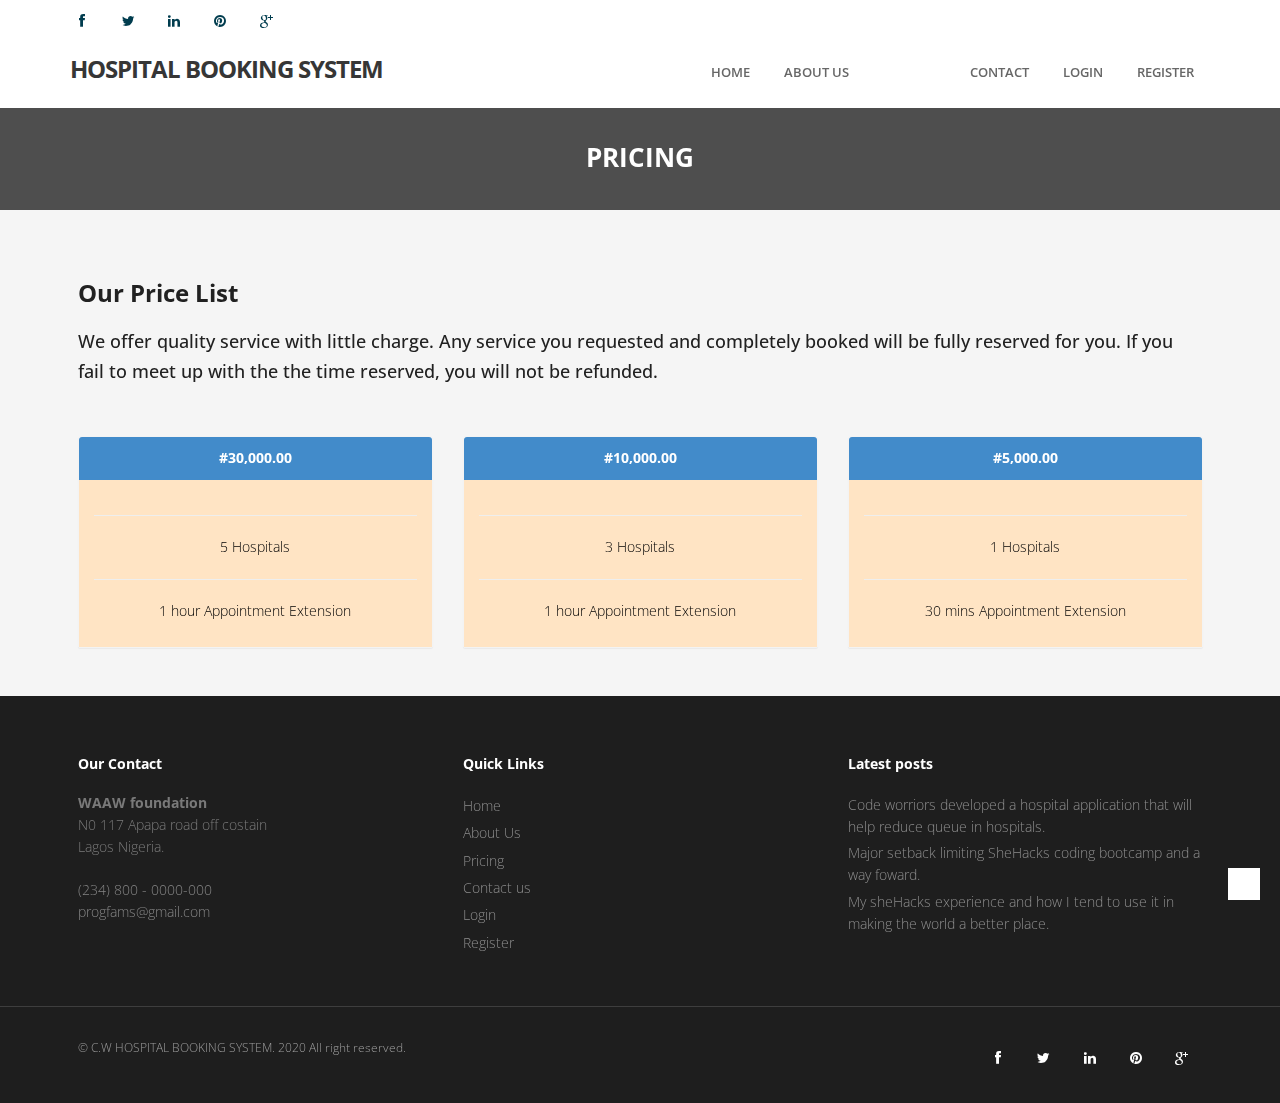
<file: pricing.html>
<!DOCTYPE html>
<html lang="en">
<head>
<title>HOSPITAL BOOKING SYSTEM</title>
<meta http-equiv="content-type" content="text/html;charset=UTF-8" />
<meta charset="utf-8">
<meta name="viewport" content="width=device-width, initial-scale=1.0" />
<meta name="description" content="" />
<meta name="author" content="http://webthemez.com/" />
<!-- css --> 
<link href="https://fonts.googleapis.com/icon?family=Material+Icons" rel="stylesheet">
<link rel="stylesheet" href="materialize/css/materialize.min.css" media="screen,projection" />
<link href="css/bootstrap.min.css" rel="stylesheet" />
<link href="css/fancybox/jquery.fancybox.css" rel="stylesheet"> 
<link href="css/flexslider.css" rel="stylesheet" /> 
<link href="css/style.css" rel="stylesheet" />
</head>
<body>
<div id="wrapper"> 
	<header class="topbar">
		<div class="container">
			<div class="row">
				<!-- social icon-->
				<div class="col-sm-3">
				   <ul class="social-network">
					<li><a class="waves-effect waves-dark" href="#"><i class="fa fa-facebook"></i></a></li>
					<li><a class="waves-effect waves-dark" href="#"><i class="fa fa-twitter"></i></a></li>
					<li><a class="waves-effect waves-dark" href="#"><i class="fa fa-linkedin"></i></a></li>
					<li><a class="waves-effect waves-dark" href="#"><i class="fa fa-pinterest"></i></a></li>
					<li><a class="waves-effect waves-dark" href="#"><i class="fa fa-google-plus"></i></a></li>
				</ul>
				</div>
				<div class="col-sm-9">
					<div class="row">
						<ul class="info"> 
							
<!--							<li><i class="icon-info-blocks material-icons">perm_phone_msg</i><span>+(234) 803 0000 000</span></li>-->
						</ul>
						<div class="clr"></div>
					</div>
				</div>
				<!-- info -->

			</div>
		</div>
	</header>

	
		<!-- start header -->
	<header>
        <div class="navbar navbar-default navbar-static-top">
            <div class="container">
                <div class="navbar-header">
                    <button type="button" class="navbar-toggle" data-toggle="collapse" data-target=".navbar-collapse">
                        <span class="icon-bar"></span>
                        <span class="icon-bar"></span>
                        <span class="icon-bar"></span>
                    </button>
                    <a class="navbar-brand" href="index.html"><span>HOSPITAL BOOKING SYSTEM</span></a>
                </div>
                <div class="navbar-collapse collapse ">
                    <ul class="nav navbar-nav">
                        <li><a class="waves-effect waves-dark" href="index.html">Home</a></li> 
						<li><a class="waves-effect waves-dark" href="about.html">About Us</a></li> 
                        <li class="active"><a class="waves-effect waves-dark" href="pricing.html">Pricing</a></li>
                        <li><a class="waves-effect waves-dark" href="contact.html">Contact</a></li>
						<li><a class="waves-effect waves-dark" href="login.html">Login</a></li>	
						<li><a class="waves-effect waves-dark" href="register.html">Register</a></li>				
					
					</ul>
                </div>
            </div>
        </div>
	</header>
	
	<section id="inner-headline">
	<div class="container">
	
		<div class="row">
			<div class="col-lg-12">
				<h2 class="pageTitle">Pricing</h2>
			</div>
		</div>
	</div>
	</section>
	<section id="content">
<section id="pricing">
        <div class="container">
           <div class="row"> 
							<div class="col-md-12">
								<div class="about-logo">
									<h3><b>Our Price<span > List</span></b></h3>
									<h4 style="line-height:3rem">We offer quality service with little charge. Any service you requested and completely booked will be fully reserved for you. If you fail to meet up with the the time reserved, you will not be refunded.</h4>
                                    	
								</div>  
							</div>
						</div>
            
			
			
			
			
			
			<div class="row">
        <div class="col-md-4">
		      <div class="panel panel-primary text-center">
      <div class="panel-heading" style="font-weight:bold;">#30,000.00 </div>
      <div class="panel-body " style="background-color: bisque;  color:black" >
	  <ul class="list-unstyled mt-3 mb-4">
				<hr>
				<li>5 Hospitals</li>
				<hr>
                <li>1 hour Appointment Extension</li>
              </ul>
			 </div>
			</div>	
        </div>
		
        <div class="col-md-4">
		      <div class="panel panel-primary text-center">
      <div class="panel-heading" style="font-weight:bold;">#10,000.00 </div>
      <div class="panel-body" style="background-color: bisque;  color: black">
	  <ul class="list-unstyled mt-3 mb-4">
				<hr>
                <li>3 Hospitals</li>
				<hr>
				<li>1 hour Appointment Extension</li>
              </ul>
			 </div>
			</div>
        </div>
		
        <div class="col-md-4">
		      <div class="panel panel-primary text-center">
      <div class="panel-heading" style="font-weight:bold;">#5,000.00 </div>
      <div class="panel-body" style="background-color: bisque;  color: black">
	  <ul class="list-unstyled mt-3 mb-4" >
				<hr>
                <li>1 Hospitals</li>
				<hr>
				<li>30 mins Appointment Extension</li>
              </ul>
			 </div>
			</div>
        </div>
      </div>
	  
	  
        </div>
    </section>
	</section>
	
	
		<footer>
	<div class="container">
		<div class="row">
			<div class="col-sm-4">
				<div class="widget">
					<h5 class="widgetheading">Our Contact</h5>
					<address>
					<strong>WAAW foundation</strong><br>
					N0 117 Apapa road off costain<br>
					 Lagos Nigeria.</address>
					<p>
						<i class="icon-phone"></i> (234) 800 - 0000-000 <br>
						<i class="icon-envelope-alt"></i> progfams@gmail.com
					</p>
				</div>
			</div>
			<div class="col-sm-4">
				<div class="widget">
					<h5 class="widgetheading">Quick Links</h5>
					<ul class="link-list">
						<li><a class="waves-effect waves-dark" href="index.html">Home</a></li>
						<li><a class="waves-effect waves-dark" href="about.html">About Us</a></li>
						<li><a class="waves-effect waves-dark" href="pricing.html">Pricing</a></li>
						<li><a class="waves-effect waves-dark" href="contact.html">Contact us</a></li>
						<li><a class="waves-effect waves-dark" href="login.html">Login</a></li>
						<li><a class="waves-effect waves-dark" href="register.html">Register</a></li>
					</ul>
				</div>
			</div>
			<div class="col-sm-4">
				<div class="widget">
					<h5 class="widgetheading">Latest posts</h5>
					<ul class="link-list">
						<li><a class="waves-effect waves-dark" href="#">Code worriors developed a hospital application that will help reduce queue in hospitals.</a></li>
						<li><a class="waves-effect waves-dark" href="#">Major setback limiting SheHacks coding bootcamp and a way foward.</a></li>
						<li><a class="waves-effect waves-dark" href="#">My sheHacks experience and how I tend to use it in making the world a better place.</a></li>
					</ul>
				</div>
			</div>
		
		</div>
	</div>
	<div id="sub-footer">
		<div class="container">
			<div class="row">
				<div class="col-lg-6">
					<div class="copyright">
						<p>
							<span>&copy; C.W HOSPITAL BOOKING SYSTEM. 2020 All right reserved.</span>
						</p>
					</div>
				</div>
				<div class="col-lg-6">
					<ul class="social-network">
						<li><a class="waves-effect waves-dark" href="#" data-placement="top" title="Facebook"><i class="fa fa-facebook"></i></a></li>
						<li><a class="waves-effect waves-dark" href="#" data-placement="top" title="Twitter"><i class="fa fa-twitter"></i></a></li>
						<li><a class="waves-effect waves-dark" href="#" data-placement="top" title="Linkedin"><i class="fa fa-linkedin"></i></a></li>
						<li><a class="waves-effect waves-dark" href="#" data-placement="top" title="Pinterest"><i class="fa fa-pinterest"></i></a></li>
						<li><a class="waves-effect waves-dark" href="#" data-placement="top" title="Google plus"><i class="fa fa-google-plus"></i></a></li>
					</ul>
				</div>
			</div>
		</div>
	</div>
	</footer>
	
	
</div>
<a href="#" class="scrollup waves-effect waves-dark"><i class="fa fa-angle-up active"></i></a>
<!-- javascript
    ================================================== -->
<!-- Placed at the end of the document so the pages load faster -->
<script src="js/jquery.js"></script>
<script src="js/jquery.easing.1.3.js"></script>
<script src="materialize/js/materialize.min.js"></script>
<script src="js/bootstrap.min.js"></script>
<script src="js/jquery.fancybox.pack.js"></script>
<script src="js/jquery.fancybox-media.js"></script>  
<script src="js/jquery.flexslider.js"></script>
<script src="js/animate.js"></script>
<!-- Vendor Scripts -->
<script src="js/modernizr.custom.js"></script>
<script src="js/jquery.isotope.min.js"></script>
<script src="js/jquery.magnific-popup.min.js"></script>
<script src="js/animate.js"></script> 
<script src="js/custom.js"></script>
</body>

<!-- Mirrored from webthemez.com/demo/health-plus-medical-clinic-website-template/pricing.html by HTTrack Website Copier/3.x [XR&CO'2014], Sat, 15 Feb 2020 07:20:45 GMT -->
</html>
</file>
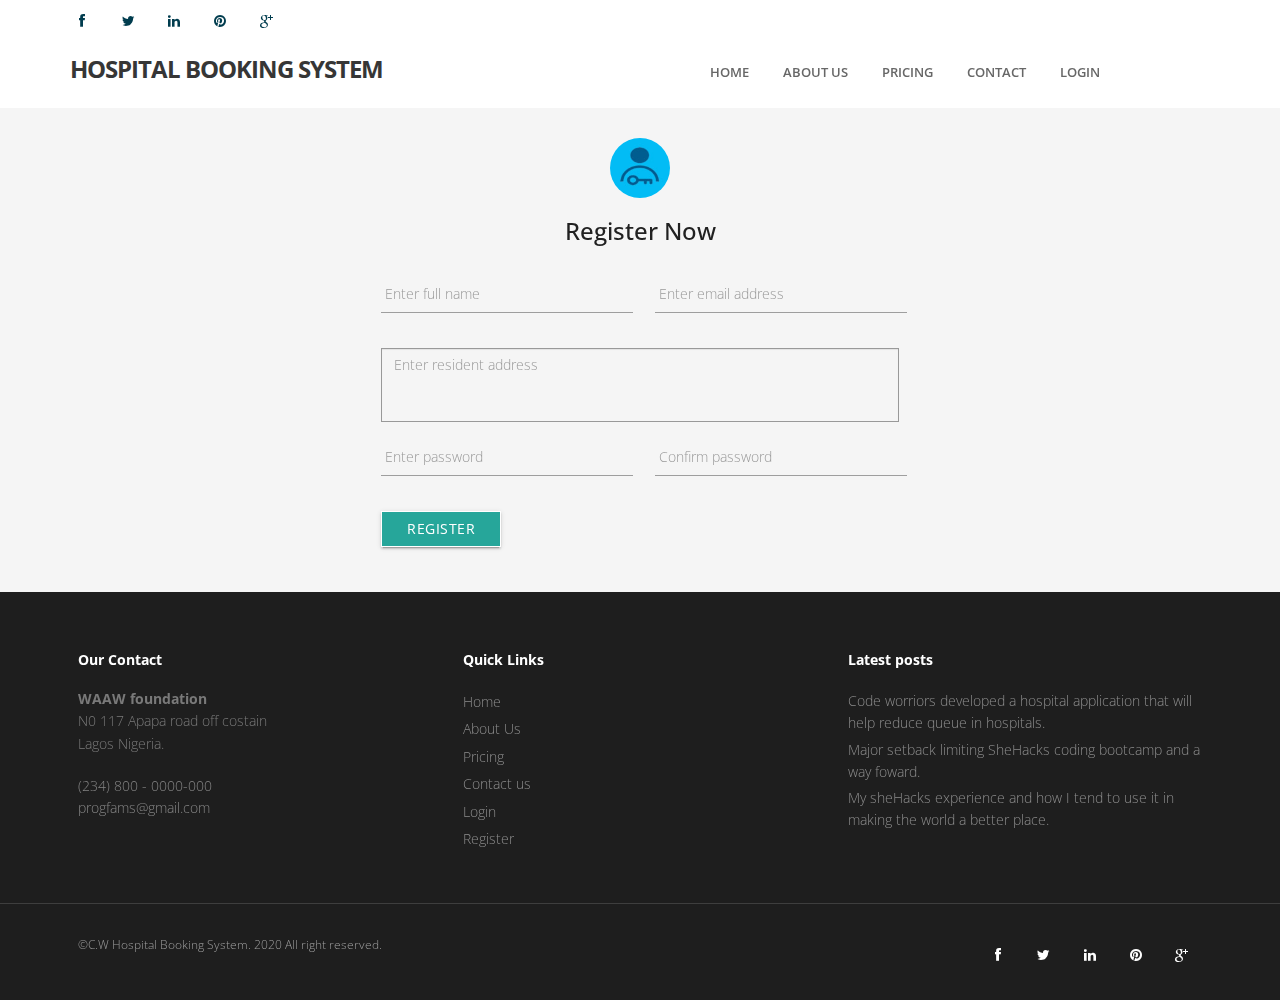
<file: register.html>
<!DOCTYPE html>
<html lang="en">
<head>
<title>HOSPITAL BOOKING SYSTEM</title>
<meta http-equiv="content-type" content="text/html;charset=UTF-8" />
<meta charset="utf-8">
<meta name="viewport" content="width=device-width, initial-scale=1.0" />
<meta name="description" content="" />
<meta name="author" content="http://webthemez.com/" />
<!-- css --> 
<link href="https://fonts.googleapis.com/icon?family=Material+Icons" rel="stylesheet">
<link rel="stylesheet" href="materialize/css/materialize.min.css" media="screen,projection" />
<link href="css/bootstrap.min.css" rel="stylesheet" />
<link href="css/fancybox/jquery.fancybox.css" rel="stylesheet"> 
<link href="css/flexslider.css" rel="stylesheet" /> 
<link href="css/style.css" rel="stylesheet" />
</head>
  <!-- NAVBAR
================================================== -->

  <body>
    	<header class="topbar">
		<div class="container">
			<div class="row">
				<!-- social icon-->
				<div class="col-sm-6">
				   <ul class="social-network">
					<li><a class="waves-effect waves-dark" href="#"><i class="fa fa-facebook"></i></a></li>
					<li><a class="waves-effect waves-dark" href="#"><i class="fa fa-twitter"></i></a></li>
					<li><a class="waves-effect waves-dark" href="#"><i class="fa fa-linkedin"></i></a></li>
					<li><a class="waves-effect waves-dark" href="#"><i class="fa fa-pinterest"></i></a></li>
					<li><a class="waves-effect waves-dark" href="#"><i class="fa fa-google-plus"></i></a></li>
				</ul>
				</div>
				<div class="col-sm-6">
					<div class="row">
						<ul class="info"> 
							
<!--							<li><i class="icon-info-blocks material-icons">perm_phone_msg</i><span>+234 803 0000 000</span></li>-->
						</ul>
						<div class="clr"></div>
					</div>
				</div>
				<!-- info -->

			</div>
		</div>
	</header>
	
		<!-- start header -->
	<header>
        <div class="navbar navbar-default navbar-static-top">
            <div class="container">
                <div class="navbar-header">
                    <button type="button" class="navbar-toggle" data-toggle="collapse" data-target=".navbar-collapse">
                        <span class="icon-bar"></span>
                        <span class="icon-bar"></span>
                        <span class="icon-bar"></span>
                    </button>
                    <a class="navbar-brand" href="index.html">HOSPITAL BOOKING SYSTEM</a>
                </div>
                <div class="navbar-collapse collapse ">
                    <ul class="nav navbar-nav">
                        <li><a class="waves-effect waves-dark" href="index.html">Home</a></li> 
						<li><a class="waves-effect waves-dark" href="about.html">About Us</a></li> 
                        <li><a class="waves-effect waves-dark" href="pricing.html">Pricing</a></li>
                        <li><a class="waves-effect waves-dark" href="contact.html">Contact</a></li>
						<li><a class="waves-effect waves-dark" href="login.html">Login</a></li>	
						<li class="active"><a class="waves-effect waves-dark" href="register.html">Register</a></li>				
					
					</ul>
                </div>
            </div>
        </div>
	</header>
	

    <div class="container">
      <div class="row add-space">
        <div class="col-md-6 col-md-offset-3">
          <center style="margin-top:30px;">
            <img
              class="third-slide img img-circle"
              src="img/login.jpg"
              alt="Third slide"
              width="60px"
              height="60px"
            />
            <h3>Register Now</h3>
          </center>
          <form autocomplete="off" action="/action_page.html" style="margin-top: 30px;">
            <div class="form-group col-md-6">
              <input
                type="email"
                class="form-control"
                placeholder="Enter full name"
                id="email"
              />
            </div>
            <div class="form-group col-md-6">
              <input
                type="email"
                class="form-control"
                placeholder="Enter email address"
                id="email"
              />
            </div>
            <div class="form-group col-md-12">
              <textarea style="background:transparent;border: 1px solid #999; resize:none;"
                class="form-control"
				autocomplete="off"
                rows="3"
                placeholder="Enter resident address"
                id="comment"
              ></textarea>
            </div>
            <div class="form-group col-md-6">
              <input
                type="password"
                placeholder="Enter password"
                class="form-control"
                id="pwd"
              />
            </div>
            <div class="form-group col-md-6">
              <input
                type="password"
                placeholder="Confirm password"
                class="form-control"
                id="pwd"
              />
            </div>
            <div class="form-group col-md-12">
              <button type="submit" class="btn btn-infor">
                Register
              </button>
            </div>
          </form>
        </div>
      </div>
    </div>
    <!-- FOOTER -->
    
	
		<footer>
	<div class="container">
		<div class="row">
			<div class="col-sm-4">
				<div class="widget">
					<h5 class="widgetheading">Our Contact</h5>
					<address>
					<strong>WAAW foundation</strong><br>
					N0 117 Apapa road off costain<br>
					 Lagos Nigeria.</address>
					<p>
						<i class="icon-phone"></i> (234) 800 - 0000-000 <br>
						<i class="icon-envelope-alt"></i> progfams@gmail.com
					</p>
				</div>
			</div>
			<div class="col-sm-4">
				<div class="widget">
					<h5 class="widgetheading">Quick Links</h5>
					<ul class="link-list">
						<li><a class="waves-effect waves-dark" href="index.html">Home</a></li>
						<li><a class="waves-effect waves-dark" href="about.html">About Us</a></li>
						<li><a class="waves-effect waves-dark" href="pricing.html">Pricing</a></li>
						<li><a class="waves-effect waves-dark" href="contact.html">Contact us</a></li>
						<li><a class="waves-effect waves-dark" href="login.html">Login</a></li>
						<li><a class="waves-effect waves-dark" href="register.html">Register</a></li>
					</ul>
				</div>
			</div>
			<div class="col-sm-4">
				<div class="widget">
					<h5 class="widgetheading">Latest posts</h5>
					<ul class="link-list">
						<li><a class="waves-effect waves-dark" href="#">Code worriors developed a hospital application that will help reduce queue in hospitals.</a></li>
						<li><a class="waves-effect waves-dark" href="#">Major setback limiting SheHacks coding bootcamp and a way foward.</a></li>
						<li><a class="waves-effect waves-dark" href="#">My sheHacks experience and how I tend to use it in making the world a better place.</a></li>
					</ul>
				</div>
			</div>
		
		</div>
	</div>
	<div id="sub-footer">
		<div class="container">
			<div class="row">
				<div class="col-lg-6">
					<div class="copyright">
						<p>
							<span>&copy;C.W Hospital Booking System. 2020 All right reserved.</span>
						</p>
					</div>
				</div>
				<div class="col-lg-6">
					<ul class="social-network">
						<li><a class="waves-effect waves-dark" href="#" data-placement="top" title="Facebook"><i class="fa fa-facebook"></i></a></li>
						<li><a class="waves-effect waves-dark" href="#" data-placement="top" title="Twitter"><i class="fa fa-twitter"></i></a></li>
						<li><a class="waves-effect waves-dark" href="#" data-placement="top" title="Linkedin"><i class="fa fa-linkedin"></i></a></li>
						<li><a class="waves-effect waves-dark" href="#" data-placement="top" title="Pinterest"><i class="fa fa-pinterest"></i></a></li>
						<li><a class="waves-effect waves-dark" href="#" data-placement="top" title="Google plus"><i class="fa fa-google-plus"></i></a></li>
					</ul>
				</div>
			</div>
		</div>
	</div>
	</footer>
	
	
    <script src="js/jquery.js"></script>
    <script src="js/bootstrap.min.js"></script>
  </body>
</html>
</file>
<file: css/style.css>
/*
Author URI: http://webthemez.com/
Note: Licence under Creative Commons Attribution 3.0  
-------------------------------------------------------*/

@import url('http://fonts.googleapis.com/css?family=Noto+Serif:400,400italic,700|Open+Sans:400,600,700'); 
@import url('font-awesome.css');  
@import url('animate.css');

body {
	font-family:'Open Sans', Arial, sans-serif;
	font-weight:300;
	line-height:1.6em;
	color:#656565;
	font-size: 1.4em;
	background: #f5f5f5;
}
a {
    color: #003c4e;
    text-decoration: none;
}
a:active {
	outline:0;
}

.clear {
	clear:both;
}

h1,h2{
	font-weight: 600;
	line-height:1.1em;
	color: #252525;
	margin-bottom: 20px;
	text-transform: uppercase;
}
h3, h4, h5, h6 {
	line-height:1.1em;
	color: #212121;
	margin-bottom: 20px;
}
input, button, select, textarea { 
    border-radius: 0px !important;
}
.timetable{background: #2ab975;padding: 5px 23px;}
.timetable hr{
	color:#fff;
	padding-top: 29px;
	margin-bottom: 20px !important;
}
.timetable dl{
	color:#fff; 
}
.timetable dt{
	color:#fff;
}
.timetable dd{
	color:#fff;
}
#wrapper{
	width:100%;
	margin:0;
	padding:0;
}
ul.withArrow{
	
}
ul.withArrow li{
	
}
ul.withArrow li span{
	
margin-right: 10px;
	
font-weight: 700;
	
color: #02c1f7;
	
border: 1px solid;
	
padding: 4px 8px;
	
font-size: 11px;
	
border-radius: 50%;
	
height: 20px;
	
width: 20px;
}
.widget {
    color: #858585;
}
.row,.row-fluid {
	margin-bottom:30px;
}

.row .row,.row-fluid .row-fluid{
	margin-bottom:30px;
}

.row.nomargin,.row-fluid.nomargin {
	margin-bottom:0;
}
.about-image img {
    width: 100%;
}
img.img-polaroid {
	margin:0 0 20px 0;
}
.img-box {
	max-width:100%;
}
.navbar-default .navbar-toggle {
    border-color: #ddd;
    margin-top: 16px;
}
/*  Header
==================================== */
.topbar{
	background-color: #ffffff;
	padding: 0;
	/* color:#fff; */
}
.topbar .container .row {
    margin: 0;
	padding:0;
}
.topbar .container .row .col-md-12 { 
	padding:0;
}
.topbar p{
	margin:0;
	display:inline-block;
	font-size: 13px;
	color: #f1f6ff;
}
.topbar p > i{
	margin-right:5px;
}
.topbar p:last-child{
	text-align:right;
} 
header .navbar {
    margin-bottom: 0;
}
.topbar li.topbar {
    display: inline;
    padding-right: 18px;
    line-height: 52px;
    transition: all .3s linear;
}

.topbar li.topbar:hover {
    color: #1bbde8;
}

.topbar ul.info i {
    color: #003c4e;
    font-size: 16px;
    font-style: normal;
    margin-right: 8px;
    display: inline-block;
    position: relative;
    top: 4px;
}

.topbar ul.info span {
    /* line-height: 42px; */
    /* display: inline-block; */
}

.topbar ul.info li {
    float: right;
    padding-left: 0;
    color: #4e4e4e;
    font-size: 13px;
    line-height: 44px;
}

.topbar ul.info i span {
    color: #aaa;
    font-size: 13px;
    font-family: "Rpboto", sans-serif;
    font-weight: 400;
    line-height: 50px;
    padding-left: 18px;
}
.navbar-default {
    border: none;
}

.navbar-brand {
    color: #222;
    text-transform: uppercase;
    font-size: 24px;
    font-weight: 700;
    line-height: 1em;
    letter-spacing: -1px;
    margin-top: 21px;
    padding: 0 0 0 15px;
}
   
.navbar-default .navbar-brand{color: #363636;font-size: 24px;text-transform: uppercase;}

header .navbar-collapse  ul.navbar-nav {
    float: right;
    margin-right: 0;
}
header .navbar {min-height: 70px;padding: 18px 0;background: #ffffff;}
.home-page header .navbar-default{
    background: #fff;
    /* position: absolute; */
    width: 100%;
    box-shadow: 1px 1px 3px rgba(0, 0, 0, 0.23);
}

header .nav li a:hover,
header .nav li a:focus,
header .nav li.active a,
header .nav li.active a:hover,
header .nav li a.dropdown-toggle:hover,
header .nav li a.dropdown-toggle:focus,
header .nav li.active ul.dropdown-menu li a:hover,
header .nav li.active ul.dropdown-menu li.active a{
    -webkit-transition: all .3s ease;
    -moz-transition: all .3s ease;
    -ms-transition: all .3s ease;
    -o-transition: all .3s ease;
    transition: all .3s ease;
}


header .navbar-default .navbar-nav > .open > a,
header .navbar-default .navbar-nav > .open > a:hover,
header .navbar-default .navbar-nav > .open > a:focus {
    -webkit-transition: all .3s ease;
    -moz-transition: all .3s ease;
    -ms-transition: all .3s ease;
    -o-transition: all .3s ease;
    transition: all .3s ease;
}


header .navbar {
    min-height: 62px;
    padding: 0;
}

header .navbar-nav > li  {
    padding-bottom: 12px;
    padding-top: 12px;
    padding: 0 !important;
}

header  .navbar-nav > li > a {
    /* padding-bottom: 6px; */
    /* padding-top: 5px; */
    margin-left: 2px;
    line-height: 40px;
    font-weight: 700;
    -webkit-transition: all .3s ease;
    -moz-transition: all .3s ease;
    -ms-transition: all .3s ease;
    -o-transition: all .3s ease;
    transition: all .3s ease;
}

.services{
	
}
.dishes{
	
/* background: #e2e2e2; */
	
padding: 35px 0;
	
color: #1b1b1b;
}
.dropdown-menu li a:hover {
    color: #fff !important;
    background: #ffffff !important;
}

header .nav .caret {
    border-bottom-color: #29448e;
    border-top-color: #29448e;
}
.navbar-default .navbar-nav > .active > a,
.navbar-default .navbar-nav > .active > a:hover,
.navbar-default .navbar-nav > .active > a:focus {
  background-color: #fff;
}
.navbar-default .navbar-nav > .open > a,
.navbar-default .navbar-nav > .open > a:hover,
.navbar-default .navbar-nav > .open > a:focus {
  background-color:  #fff;
}	
	

.dropdown-menu  {
    box-shadow: none;
    border-radius: 0;
	border: none;
}

.dropdown-menu li:last-child  {
	padding-bottom: 0 !important;
	margin-bottom: 0;
}

header .nav li .dropdown-menu  {
   padding: 0;
}

header .nav li .dropdown-menu li a {
   line-height: 28px;
   padding: 3px 12px;
}

/* --- menu --- */
.flex-caption p {
    line-height: 22px;
    font-weight: 300;
    color: #ffffff;
    text-transform: capitalize;
}
header .navigation {
	float:right;
}

header ul.nav li {
	border:none;
	margin:0;
}

header ul.nav li a {
	font-size: 13px;
	border:none;
	font-weight: 600;
	text-transform:uppercase;
}

header ul.nav li ul li a {	
	font-size:12px;
	border:none;
	font-weight:300;
	text-transform:uppercase;
}


.navbar .nav > li > a {
  color: #676767;
  text-shadow: none;
  border: 1px solid rgba(255, 255, 255, 0) !important;
}

.navbar .nav a:hover {
	background:none;
	color: #2e8eda;
}

.navbar .nav > .active > a,.navbar .nav > .active > a:hover {
	background:none;
	font-weight:700;
}

.navbar .nav > .active > a:active,.navbar .nav > .active > a:focus {
	background:none;
	outline:0;
	font-weight:700;
}

.navbar .nav li .dropdown-menu {
	z-index:2000;
}

header ul.nav li ul {
	margin-top:1px;
}
header ul.nav li ul li ul {
	margin:1px 0 0 1px;
}
.dropdown-menu .dropdown i {
	position:absolute;
	right:0;
	margin-top:3px;
	padding-left:20px;
}

.navbar .nav > li > .dropdown-menu:before {
  display: inline-block;
  border-right: none;
  border-bottom: none;
  border-left: none;
  border-bottom-color: none;
  content:none;
}
.navbar-default .navbar-nav>.active>a, .navbar-default .navbar-nav>.active>a:hover, .navbar-default .navbar-nav>.active>a:focus {color: #ffffff;background: #ffffff;border-radius: 0;}
.navbar-default .navbar-nav>li>a:hover, .navbar-default .navbar-nav>li>a:focus {
  color: #1a1a1a;
  background-color: transparent;
}

ul.nav li.dropdown a {
	z-index:1000;
	display:block;
}

 select.selectmenu {
	display:none;
}
.pageTitle{color: #fff;margin: 30px 0 3px;display: inline-block;font-size: 26px;}
 
#banner{
	width: 100%;
	background:#000;
	position:relative;
	margin:0;
	padding:0;
}

/*  Sliders
==================================== */
/* --- flexslider --- */
#main-slider:before {content: '';width: 100%;height: 100%;/* background: rgba(0, 0, 0, 0.65); */z-index: 1;position: absolute;/* background: rgba(94, 184, 255, 0.52); */}
.flex-direction-nav a{
display:none;
}
.flexslider {
	padding:0;  
	background: #fff; 
	position: relative; 
	zoom: 1;
}
.flex-direction-nav .flex-prev{
left:0px; 
}
.flex-direction-nav .flex-next{ 
right:0px;
}
.flex-caption {zoom: 1;bottom: 198px;background-color: transparent;color: #363636;margin: 0;padding: 2px 25px 0px 30px;/* position: absolute; */left: 0;text-align: left;margin: 0 auto;right: 0px;display: inline-block;bottom: 34%;width: 78%;right: 0 !important;border-radius: 15px 15px 0 0;}
.flex-caption h3 {color: #014c63;letter-spacing: 0px;margin-bottom: 8px;text-transform: uppercase;font-size: 38px;font-weight: 700;font-family: sans-serif;}
.flex-caption p {margin: 16px 0 18px 5px;font-size: 24px;font-weight: 600;color: #015f7b;}
.skill-home{
margin-bottom:50px;
}
.c1{
border: #ed5441 1px solid;
background:#ed5441;
}
.c2{
border: #24c4db 1px solid;
background:#24c4db;
}
.c3{
border: #1891EC 1px solid;
background:#1891EC;
}
.c4{
border: #609cec 1px solid;
background:#609cec;
}
.skill-home .icons {padding: 38px;width: 94px;height: 94px;color: #fff;font-size: 42px;font-size: 38px;text-align: center;-ms-border-radius: 50%;-moz-border-radius: 50%;-webkit-border-radius: 50%;border-radius: 0;display: inline-table;border: 4px solid #efefef;color: #ff5722;background: transparent;border-radius: 50%;background: #ffffff;}
.skill-home h2 {
padding-top: 20px;
font-size: 36px;
font-weight: 700;
} 
.testimonial-solid {
padding: 50px 0 60px 0;
margin: 0 0 0 0;
background: #FFFFFF;
text-align: center;
}
.testi-icon-area {
text-align: center;
position: absolute;
top: -84px;
margin: 0 auto; 
width: 100%;
}
.testi-icon-area .quote {
padding: 15px 0 0 0;
margin: 0 0 0 0;
background: #ffffff;
text-align: center;
color: #1891EC;
display: inline-table;
width: 70px;
height: 70px;
-ms-border-radius: 50%;
-moz-border-radius: 50%;
-webkit-border-radius: 50%;
border-radius: 50%;
font-size: 42px; 
border: 1px solid #1891EC;
display: none;
}

.testi-icon-area .carousel-inner { 
margin: 20px 0;
}
.carousel-indicators {
bottom: -30px;
}
.text-center img {
margin: auto;
}
.aboutUs{
padding:40px 0;
background: #F2F2F2;
}
img.img-center {
margin: 0 auto;
display: block;
max-width: 100%;
}
.home-about{
	padding: 60px 0 0px;
}
.home-about hr{
	padding:0;
	margin:0;
}
.home-about .info-box{
	
}
/* Testimonial
----------------------------------*/
.testimonial-area {
padding: 0 0 0 0;
margin:0;
background: url(../img/low-poly01.html) fixed center center;
background-size: cover;
-webkit-background-size: cover;
-moz-background-size: cover;
-ms-background-size: cover;
}
.testimonial-solid p {
color: #000000;
font-size: 16px;
line-height: 30px;
font-style: italic;
} 
section.hero-text {
	background: #F4783B;
	padding:50px 0 50px 0;
	color: #fff;
}
section.hero-text h1{ 
	color: #fff;
}

/* Clients
------------------------------------ */
#clients {
  padding: 60px 0;
  }
  #clients .client .img {
    height: 76px;
    width: 138px;
    cursor: pointer;
    -webkit-transition: box-shadow .1s linear;
    -moz-transition: box-shadow .1s linear;
    transition: box-shadow .1s linear; }
    #clients .client .img:hover {
      cursor: pointer;
      /*box-shadow: 0px 0px 2px 0px rgb(155, 155, 155);*/
      border-radius: 8px; }
  #clients .client .client1 {
    background: url("../img/client1.png") 0 -75px; }
    #clients .client .client1:hover {
      background-position: 1px 0px; }
  #clients .client .client2 {
    background: url("../img/client2.png") 0 -75px; }
    #clients .client .client2:hover {
      background-position: -1px 0px; }
  #clients .client .client3 {
    background: url("../img/client3.png") 0 -76px; }
    #clients .client .client3:hover {
      background-position: 0px 0px; }


/* Content
==================================== */

#content {
	position:relative;
	/* background: #ffffff; */
	padding:50px 0 0px 0;
}
 
.cta-text {
	text-align: center;
	margin-top:10px;
}


.big-cta .cta {
	margin-top:10px;
}
 
.box {
	width: 100%;
}
.box-gray  {
	background: #f8f8f8;
	padding: 20px 20px 30px;
}
.box-gray  h4,.box-gray  i {
	margin-bottom: 20px;
}
.box-bottom {
	padding: 20px 0;
	text-align: center;
}
.box-bottom a {
	color: #fff;
	font-weight: 700;
}
.box-bottom a:hover {
	color: #eee;
	text-decoration: none;
}


/* Bottom
==================================== */

#bottom {
	background:#fcfcfc;
	padding:50px 0 0;

}
/* twitter */
#twitter-wrapper {
    text-align: center;
    width: 70%;
    margin: 0 auto;
}
#twitter em {
    font-style: normal;
    font-size: 13px;
}

#twitter em.twitterTime a {
	font-weight:600;
}

#twitter ul {
    padding: 0;
	list-style:none;
}
#twitter ul li {
    font-size: 20px;
    line-height: 1.6em;
    font-weight: 300;
    margin-bottom: 20px;
    position: relative;
    word-break: break-word;
}


/* page headline
==================================== */

#inner-headline{background: #4e4e4e;position: relative;margin: 0;padding: 0;/* color: #1891EC; *//* border-top: 1px solid #10cdff; */}


#inner-headline h2.pageTitle{
	color: #ffffff;
	padding: 5px 0;
	display:block;
	text-align: center;
	font-weight: bold;
}

/* --- breadcrumbs --- */
#inner-headline ul.breadcrumb {
	margin:40px 0;
	float:left;
}

#inner-headline ul.breadcrumb li {
	margin-bottom:0;
	padding-bottom:0;
}
#inner-headline ul.breadcrumb li {
	font-size:13px;
	color:#fff;
}

#inner-headline ul.breadcrumb li i{
	color:#dedede;
}

#inner-headline ul.breadcrumb li a {
	color:#fff;
}

ul.breadcrumb li a:hover {
	text-decoration:none;
}

/* Forms
============================= */

/* --- contact form  ---- */
form#contactform input[type="text"] {
  width: 100%;
  border: 1px solid #f5f5f5;
  min-height: 40px;
  padding-left:20px;
  font-size:13px;
  padding-right:20px;
  -webkit-box-sizing: border-box;
     -moz-box-sizing: border-box;
          box-sizing: border-box;

}

form#contactform textarea {
border: 1px solid #f5f5f5;
  width: 100%;
  padding-left:20px;
  padding-top:10px;
  font-size:13px;
  padding-right:20px;
  -webkit-box-sizing: border-box;
     -moz-box-sizing: border-box;
          box-sizing: border-box;

}

form#contactform .validation {
	font-size:11px;
}

#sendmessage {
	border:1px solid #e6e6e6;
	background:#f6f6f6;
	display:none;
	text-align:center;
	padding:15px 12px 15px 65px;
	margin:10px 0;
	font-weight:600;
	margin-bottom:30px;

}

#sendmessage.show,.show  {
	display:block;
}
 
form#commentform input[type="text"] {
  width: 100%;
  min-height: 40px;
  padding-left:20px;
  font-size:13px;
  padding-right:20px;
  -webkit-box-sizing: border-box;
     -moz-box-sizing: border-box;
          box-sizing: border-box;
	-webkit-border-radius: 2px 2px 2px 2px;
		-moz-border-radius: 2px 2px 2px 2px;
			border-radius: 2px 2px 2px 2px;

}

form#commentform textarea {
  width: 100%;
  padding-left:20px;
  padding-top:10px;
  font-size:13px;
  padding-right:20px;
  -webkit-box-sizing: border-box;
     -moz-box-sizing: border-box;
          box-sizing: border-box;
	-webkit-border-radius: 2px 2px 2px 2px;
		-moz-border-radius: 2px 2px 2px 2px;
			border-radius: 2px 2px 2px 2px;
}


/* --- search form --- */
.search{
	float:right;
	margin:35px 0 0;
	padding-bottom:0;
}

#inner-headline form.input-append {
	margin:0;
	padding:0;
}

.about-text h3 {
	font-size: 22px;
	padding-bottom: 20px;
}

.about-text .btn {
	margin-top: 20px;
	//font-size: 15px;
	//text-align: justify;
}

.about-image img {
}

.about-text ul {
	margin-top: 30px;
	padding: 0;
}

.about-text li {
	margin-bottom: 10px;
	//
	font-weight: bold;
	list-style: none;
}

 
.about-text-2 img {
	border: 5px solid #ddd;
	margin-bottom: 20px;
}

.about-text-2 p {
	margin-bottom: 20px;
}

#call-to-action {
	background: url(../images/bg/about.html) no-repeat;
	background-attachment: fixed;
	background-position: top center;
	padding: 100px 0;
	color: #fff;
}

.call-to-action h3 {
	font-size: 40px;
	letter-spacing: 15px;
	color: #fff;
	padding-bottom: 30px;
}

.call-to-action p {
	color: #999;
	padding-bottom: 20px;
}

.call-to-action .btn-primary {
	background-color: transparent;
	border-color: #999;
}

.call-to-action .btn-primary:hover {
	background-color: #151515;
	color: #999;
	border-color: #151515;
}

#call-to-action-2 {
	background-color: #efefef;
	padding: 50px 0;
}
#call-to-action-2 h3 {
	color: #05142b;
	font-size: 24px;
	font-weight: 600;
	text-transform: uppercase;
}
#call-to-action-2 p {
	color: #5f5f5f;
	font-size: 15px;
}
#call-to-action-2 .btn-primary {
	border-color: #FFFFFF;
	/* background: transparent; */
	margin-top: 50px;
	color: #fff;
}
section.section-padding.gray-bg {
    background: #ffffff;
    padding: 60px;
    color: #484848;
}
 
  #accordion-alt3 .panel-heading h4 {
font-size: 13px;
line-height: 28px;
}
.panel .panel-heading h4 {
font-weight: 400;
}
.panel-title {
margin-top: 0;
margin-bottom: 0;
font-size: 15px;
color: inherit;
}
.panel-group .panel {
margin-bottom: 0;
border-radius: 2px;
}
.panel {margin-bottom: 18px;background-color: #FFFFFF;border: 1px solid #f3f3f3;border-radius: 2px;-webkit-box-shadow: 0 1px 1px rgba(0,0,0,0.05);box-shadow: 0 1px 1px rgba(0,0,0,0.05);}
#accordion-alt3 .panel-heading h4 a i {font-size: 17px;line-height: 18px;width: 18px;height: 18px;margin-right: 8px;color: #A0A0A0;text-align: center;border-radius: 50%;margin-left: 6px;font-weight: bold;}  
.progress.pb-sm {
height: 6px!important;
}
.progress {
box-shadow: inset 0 0 2px rgba(0,0,0,.1);
}
.progress {
overflow: hidden;
height: 18px;
margin-bottom: 18px;
background-color: #f5f5f5;
border-radius: 2px;
-webkit-box-shadow: inset 0 1px 2px rgba(0,0,0,0.1);
box-shadow: inset 0 1px 2px rgba(0,0,0,0.1);
}
.progress .progress-bar.progress-bar-red {
background: #ed5441;
} 
.progress .progress-bar.progress-bar-green {
background: #51d466;
}
.progress .progress-bar.progress-bar-lblue {
background: #32c8de;
}
/* --- portfolio detail --- */
.top-wrapper {
	margin-bottom:20px;
}
.info-blocks {margin-bottom: 15px;/* background: #efefef; */}
.info-blocks i.icon-info-blocks {float: left;color: #ffffff;font-size: 40px;min-width: 50px;margin-top: 11px;text-align: center;/* background: #ffffff; */width: 72px;height: 72px;/* padding-top: 21px; */border: 1px solid #e0e0e0;line-height: 75px;}
.info-blocks .info-blocks-in {
padding: 0 10px;
overflow: hidden;
}
.info-blocks .info-blocks-in h3 {color: #202020;font-size: 20px;line-height: 23px;margin: 8px 0 0;margin-bottom: 8px;/* font-weight: bold; */}
.info-blocks .info-blocks-in p {font-size: 14px;}
  
blockquote {
	font-size:16px;
	font-weight:400;
	font-family:'Noto Serif', serif;
	font-style:italic;
	padding-left:0;
	color:#a2a2a2;
	line-height:1.6em;
	border:none;
}

blockquote cite 							{ display:block; font-size:12px; color:#666; margin-top:10px; }
blockquote cite:before 					{ content:"\2014 \0020"; }
blockquote cite a,
blockquote cite a:visited,
blockquote cite a:visited 				{ color:#555; }

/* --- pullquotes --- */

.pullquote-left {
	display:block;
	color:#a2a2a2;
	font-family:'Noto Serif', serif;
	font-size:14px;
	line-height:1.6em;
	padding-left:20px;
}

.pullquote-right {
	display:block;
	color:#a2a2a2;
	font-family:'Noto Serif', serif;
	font-size:14px;
	line-height:1.6em;
	padding-right:20px;
}

/* --- button --- */
.btn{text-align: center;color: #FFFFFF;border-color: #ffffff;width: 120px;border-radius: 0;}
.btn-theme {
	color: #fff;
	background: transparent;
	border: 1px solid #fff;
	padding: 12px 30px;
	font-weight: bold;
}
.btn-theme:hover {
	color: #eee;
}

/* --- list style --- */

ul.general {
	list-style:none;
	margin-left:0;
}

ul.link-list{
	margin:0;
	padding:0;
	list-style:none;
}

ul.link-list li{
	margin:0;
	padding:2px 0 2px 0;
	list-style:none;
}
footer{background: #1e1e1e;}
footer ul.link-list li a{
	color: #8C8C8C;
}
footer ul.link-list li a:hover {
	color: #03d6b6;
}
/* --- Heading style --- */

h4.heading {
	font-weight:700;
}

.heading { margin-bottom: 30px; }

.heading {
	position: relative;
	
}


.widgetheading {
	width:100%;
	padding:0;
	font-weight: bold;
}

#bottom .widgetheading {
	position: relative;
	border-bottom: #e6e6e6 1px solid;
	padding-bottom: 9px;
}

aside .widgetheading {
	position: relative;
	border-bottom: #e9e9e9 1px solid;
	padding-bottom: 9px;
}

footer .widgetheading {
	position: relative;
}

footer .widget .social-network {
	position:relative;
}

.team-member h4{
  text-align: center;
  margin-bottom: 5px;
}
.team-member .deg{
text-align:center;
display:block;
}
#bottom .widget .widgetheading span, aside .widget .widgetheading span, footer .widget .widgetheading span {	
	position: absolute;
	width: 60px;
	height: 1px;
	bottom: -1px;
	right:0;

}
.panel-title>a {
    color: inherit;
    text-decoration: none;
    font-weight: 600;
}
.box-area{padding: 15px;background: #ffffff;margin-top: -21px;border: 2px solid #f3f3f3;}
.box-area h3{font-size: 17px;font-weight: 600;}
/* --- Map --- */
.map{
	position:relative;
	margin-top:-50px;
	margin-bottom:40px;
}

.map iframe{
	width:100%;
	height:450px;
	border:none;
}

.map-grid iframe{
	width:100%;
	height:350px;
	border:none;
	margin:0 0 -5px 0;
	padding:0;
}

 
ul.team-detail{
	margin:-10px 0 0 0;
	padding:0;
	list-style:none;
}

ul.team-detail li{
	border-bottom:1px dotted #e9e9e9;
	margin:0 0 15px 0;
	padding:0 0 15px 0;
	list-style:none;
}

ul.team-detail li label {
	font-size:13px;
}

ul.team-detail li h4, ul.team-detail li label{
	margin-bottom:0;
}

ul.team-detail li ul.social-network {
	border:none;
	margin:0;
	padding:0;
}

ul.team-detail li ul.social-network li {
	border:none;	
	margin:0;
}
ul.team-detail li ul.social-network li i {
	margin:0;
}

 .navbar-brand i {
    color: #ffffff;
    font-size: 26px;
    margin-right: 5px;
    position: relative;
    top: 3px;
}
.pricing-title{
	background:#fff;
	text-align:center;
	padding:10px 0 10px 0;
}

.pricing-title h3{
	font-weight:600;
	margin-bottom:0;
}

.pricing-offer{
	background: #fcfcfc;
	text-align: center;
	padding:40px 0 40px 0;
	font-size:18px;
	border-top:1px solid #e6e6e6;
	border-bottom:1px solid #e6e6e6;
}

.pricing-box.activeItem .pricing-offer{
	color:#fff;
}

.pricing-offer strong{
	font-size:78px;
	line-height:89px;
}

.pricing-offer sup{
	font-size:28px;
}

.pricing-container{
	background: #fff;
	text-align:center;
	font-size:14px;
}

.pricing-container strong{
color:#353535;
}

.pricing-container ul{
	list-style:none;
	padding:0;
	margin:0;
}

.pricing-container ul li{
	border-bottom: 1px solid #CFCFCF;
list-style: none;
padding: 15px 0 15px 0;
margin: 0 0 0 0;
color: #222;
}

.pricing-action{
	margin:0;
	background: #fcfcfc;
	text-align:center;
	padding:20px 0 30px 0;
}

.pricing-wrapp{
	margin:0 auto;
	width:100%;
	background:#fd0000;
}
 .pricing-box-item {border: 1px solid #e6e6e6;background:#fcfcfc;position:relative;margin:0 0 20px 0;padding:0;-webkit-box-shadow: 0 2px 0 rgba(0,0,0,0.03);-moz-box-shadow: 0 2px 0 rgba(0,0,0,0.03);box-shadow: 0 2px 0 rgba(0,0,0,0.03);-webkit-box-sizing: border-box;-moz-box-sizing: border-box;box-sizing: border-box;overflow: hidden;}

.pricing-box-item .pricing-heading {
	background: #ffffff;
	text-align: center;
	padding: 50px 0;
	display:block;
}
.pricing-box-item.activeItem .pricing-heading {
	/* background: #f3f3f3; */
	text-align: center;
	border-bottom:none;
	display:block;
	color:#fff;
}
.pricing-box-item.activeItem .pricing-heading h3 {
	 
color: #fff;
}

.pricing-box-item .pricing-heading h3 strong {
	font-size:28px;
	font-weight:700;
	letter-spacing:-1px;
	color: #05142b;
}
.pricing-box-item .pricing-heading h3 {
	font-size:32px;
	font-weight:300;
	letter-spacing:-1px;
}

.pricing-box-item .pricing-terms {
	text-align: center;
	background: #fff;
	display: block;
	overflow: hidden;
	padding: 11px 0 5px;
	/* border-top: 2px solid #BBBBBB; */
	border-bottom: 2px dotted #CDCDCD;
}

.pricing-box-item .pricing-terms  h6 {
	margin-top: 16px;
	color: #ff5722;
	font-size: 22px;
}

.pricing-box-item .icon .price-circled {
    margin: 10px 10px 10px 0;
    display: inline-block !important;
    text-align: center !important;
    color: #fff;
    width: 68px;
    height: 68px;
	padding:12px;
    font-size: 16px;
	font-weight:700;
    line-height: 68px;
    text-shadow:none;
    cursor: pointer;
    background-color: #888;
    border-radius: 64px;
    -moz-border-radius: 64px;
    -webkit-border-radius: 64px;
}

.pricing-box-item  .pricing-action{
	margin:0;
	text-align:center;
	padding:30px 0 30px 0;
}
.pricing-action .btn{
	background: #ff5722;
	color: #fff;
} 
.menuItem .menu{font-size:20px;font-weight:600;list-style:none;padding:0 0 15px;margin-bottom:20px;display:inline-block;color: #ffffff;}
.menuItem .menu li{padding: 16px 30px 0px;margin-bottom: 0;display:inline-block;width:100%;float:left;background: #ffffff;line-height: 30px;border-left: 2px solid #ffffff;border-radius: 0;}
.menuItem .detail{
font-size:13px;
color:#444;
font-weight:normal;
}
.menuItem .price{
font-size:13px;
float:right;
font-weight:600;
}
/* Testimonials */
.testimonials blockquote {
    background: #ffffff none repeat scroll 0 0;
    border: medium none;
    color: #666;
    display: block;
    font-size: 13px;
    line-height: 20px;
    padding: 15px;
    position: relative;
}
.testimonials blockquote::before {
    width: 0; 
    height: 0;
	right: 0;
	bottom: 0;
	content: " "; 
	display: block; 
	position: absolute;
    border-bottom: 20px solid #fff;    
	border-right: 0 solid transparent;
	border-left: 15px solid transparent;
	border-left-style: inset; /*FF fixes*/
	border-bottom-style: inset; /*FF fixes*/
}
.testimonials blockquote::after {
    width: 0;
    height: 0;
    right: 0;
    bottom: 0;
    content: " ";
    display: block;
    position: absolute;
    border-style: solid;
    border-width: 20px 20px 0 0;
    border-color: #c5c5c5 transparent transparent transparent;
}
.testimonials .carousel-info img {
    border: 1px solid #cccccc;
    border-radius: 150px !important;
    height: 75px;
    padding: 3px;
    width: 75px;
}
.testimonials .carousel-info {
    overflow: hidden;
}
.testimonials .carousel-info img {
    margin-right: 15px;
}
.testimonials .carousel-info span {
    display: block;
}
.testimonials span.testimonials-name {
    color: #10cdff;
    font-size: 16px;
    font-weight: 300;
    margin: 23px 0 7px;
}
.testimonials span.testimonials-post {
    color: #656565;
    font-size: 12px;
}
/* ===== Widgets ===== */

/* --- flickr --- */
.widget .flickr_badge {
	width:100%;
}
.widget .flickr_badge img { margin: 0 9px 20px 0; }

footer .widget .flickr_badge {
    width: 100%;
}
footer .widget .flickr_badge img {
    margin: 0 9px 20px 0;
}

.flickr_badge img {
    width: 50px;
    height: 50px;
    float: left;
	margin: 0 9px 20px 0;
}
 
/* --- Recent post widget --- */

.recent-post{
	margin:20px 0 0 0;
	padding:0;
	line-height:18px;
}

.recent-post h5 a:hover {
	text-decoration:none;
}

.recent-post .text h5 a {
	color:#353535;
}

  
footer{
	padding:50px 0 0 0;
	color:#f8f8f8;
}

footer a {
	color:#fff;
}

footer a:hover {
	color: #03d6b6;
}

footer h1, footer h2, footer h3, footer h4, footer h5, footer h6{
	color: #ffffff;
}

footer address {
	line-height:1.6em;
	color: #797979;
}

footer h5 a:hover, footer a:hover {
	text-decoration:none;
}

ul.social-network {
	list-style:none;
	margin: 4px 0 0 -24px;
}

ul.social-network li {
	display:inline;
	margin: 0 5px;
	/* border: 1px solid #2D2D2D; */
	padding: 5px 0 0;
	width: 32px;
	display: inline-block;
	text-align: center;
	height: 32px;
	vertical-align: baseline;
}

#sub-footer{
	text-shadow:none;
	color: #dedede;
	padding:0;
	padding-top:30px;
	margin:20px 0 0 0;
	background: #1e1e1e;
	border-top: 1px solid #3e3e3e;
}

#sub-footer p{
	margin:0;
	padding:0;
}

#sub-footer span{
	color: #9e9e9e;
}

.copyright {
	text-align:left;
	font-size:12px;
}

#sub-footer ul.social-network {
	float:right;
}

  

/* scroll to top */
.scrollup{
    position:fixed;
    width:32px;
    height:32px;
    bottom:0px;
    right:20px;
    background: #ffffff;
}

a.scrollup {
	outline:0;
	text-align: center;
}

a.scrollup:hover,a.scrollup:active,a.scrollup:focus {
	opacity:1;
	text-decoration:none;
}
a.scrollup i {
	margin-top: 10px;
	color: #fff;
}
a.scrollup i:hover {
	text-decoration:none;
}



 
.absolute{
	position:absolute;
}

.relative{
	position:relative;
}

.aligncenter{
	text-align:center;
}

.aligncenter span{
	margin-left:0;
}

.floatright {
	float:right;
}

.floatleft {
	float:left;
}

.floatnone {
	float:none;
}

.aligncenter {
	text-align:center;
}
 
img.pull-left, .align-left{
	float:left;
	margin:0 15px 15px 0;
}

.widget img.pull-left {
	float:left;
	margin:0 15px 15px 0;
}

img.pull-right, .align-right {
	float:right;
	margin:0 0 15px 15px;
}

article img.pull-left, article .align-left{
	float:left;
	margin:5px 15px 15px 0;
}

article img.pull-right, article .align-right{
	float:right;
	margin:5px 0 15px 15px;
}
 ============================= */

.clear-marginbot{
	margin-bottom:0;
}

.marginbot10{
	margin-bottom:10px;
}
.marginbot20{
	margin-bottom:20px;
}
.marginbot30{
	margin-bottom:30px;
}
.marginbot40{
	margin-bottom:40px;
}

.clear-margintop{
	margin-top:0;
}

.margintop10{
	margin-top:10px;
}

.margintop20{
	margin-top:20px;
}

.margintop30{
	margin-top:30px;
}

.margintop40{
	margin-top:40px;
}
.flex-control-paging li a {
  width: 14px;
  height: 14px;
  border-radius: 50%;
  background: #ffffff;
  text-indent: 50px;
  overflow: hidden;
}
.btn:hover, .btn:focus {
  color: #FFF;
  text-decoration: none;
  background: #03a9d5;
  border-color: #03a9d5;
}
/*  Media queries 
============================= */

@media (min-width: 768px) and (max-width: 979px) {

	a.detail{
		background:none;
		width:100%;
	}


	
	footer .widget form  input#appendedInputButton {
		  display: block;
		  width: 91%;
		  -webkit-border-radius: 4px 4px 4px 4px;
			 -moz-border-radius: 4px 4px 4px 4px;
				  border-radius: 4px 4px 4px 4px;
	}
	
	footer .widget form  .input-append .btn {
		  display: block;
		  width: 100%;
		  padding-right: 0;
		  padding-left: 0;
		  -webkit-box-sizing: border-box;
			 -moz-box-sizing: border-box;
				  box-sizing: border-box;
				  margin-top:10px;
	}
.navbar .nav > li > a {
    padding: 0px;
}
	ul.related-folio li{
		width:156px;
		margin:0 20px 0 0;
	}	
}

@media (max-width: 767px) {
.navbar-default .navbar-collapse{border-color: none;/* background: #05142b; */}
.navbar-default .navbar-toggle .icon-bar {background-color: #868686;border-radius: 0;}
.navbar-default .navbar-toggle:hover, .navbar-default .navbar-toggle:focus {
background-color: rgba(221, 221, 221, 0);
}
.navbar-default .navbar-collapse, .navbar-default .navbar-form {
border-color: rgba(255, 255, 255, 0.58);
margin-top: 15px;
}
.flex-caption h3{
	font-size:28px;
}
  body {
    padding-right: 0;
    padding-left: 0;
  }
	.navbar-brand {
		margin-top: 18px;
		border-bottom: none;
	}
	.navbar-header {
		/* margin-top: 20px; */
		border-bottom: none;
	}
	
	.navbar-nav {
		border-top: none;
		float: none;
		width: 100%;
	}
.navbar .nav > .active > a, .navbar .nav > .active > a:hover {background: none;font-weight: 700;color: #10cdff;}
	header .navbar-nav > li {
padding-bottom: 2px;
padding-top: 3px;
}
	header .nav li .dropdown-menu  {
		margin-top: 0;
	}
.navbar .nav > li > a {
    padding: 0px;
}
	.dropdown-menu {
	  position: absolute;
	  top: 0;
	  left: 40px;
	  z-index: 1000;
	  display: none;
	  float: left;
	  min-width: 160px;
	  padding: 5px 0;
	  margin: 2px 0 0;
	  font-size: 13px;
	  list-style: none;
	  background-color: #fff;
	  background-clip: padding-box;
	  border: 1px solid #f5f5f5;
	  border: 1px solid rgba(0, 0, 0, .15);
	  border-radius: 0;
	  -webkit-box-shadow: 0 6px 12px rgba(0, 0, 0, .175);
			  box-shadow: 0 6px 12px rgba(0, 0, 0, .175);
	}
	

	
	li.active  {
		border: none;
		overflow: hidden;
		/* background: #2e8eda; */
}

	
	.box {
		border-bottom:1px solid #e9e9e9;
		padding-bottom:20px;
	}

	.flexslider .slide-caption {
		width: 90%; 
		padding: 2%; 
		position: absolute; 
		left: 0; 
		bottom: -40px; 
	}


	#inner-headline .breadcrumb {
		float:left;
		clear:both;
		width:100%;
	}

	.breadcrumb > li {
		font-size:13px;
	}

	
	ul.portfolio li article a i.icon-48{
		width:20px;
		height:20px;
		font-size:16px;
		line-height:20px;
	}


	.left-sidebar{
		border-right:none;
		padding:0 0 0 0;
		border-bottom: 1px dotted #e6e6e6;
		padding-bottom:10px;
		margin-bottom:40px;
	}
	
	.right-sidebar{
		margin-top:30px;
		border-left:none;
		padding:0 0 0 0;
	}
	
	
	footer .col-lg-1, footer .col-lg-2, footer .col-lg-3, footer .col-lg-4, footer .col-lg-5, footer .col-lg-6, 
	footer .col-lg-7, footer .col-lg-8, footer .col-lg-9, footer .col-lg-10, footer .col-lg-11, footer .col-lg-12{
		margin-bottom:20px;
	}

	#sub-footer ul.social-network {
		float:left;
	}
	

	
  [class*="span"] {
		margin-bottom:20px;
  }

}

@media (max-width: 480px) {
	.bottom-article a.pull-right {
		float:left;
		margin-top:20px;
	}


	.search{
		float:left;
	}

	.flexslider .flex-caption {
		display:none;
	}


	.cta-text {
		margin:0 auto;
		text-align:center;	
	}
	
	ul.portfolio li article a i{
		width:20px;
		height:20px;
		font-size:14px;
	}


}
.tab-section .col{
	
}
.tab-section .container{
	padding: 15px;
	border: 1px solid #eaeaea;
	background: #fff;
}
.active .collapsible-header{color: #10cdff;} 
span.color {
    color: #ffffff;
    text-transform: uppercase;
}
.input-field label {
    color: #888;
	font-size:14px;
}
.input-field {
    position: relative;
    margin-top: 1rem;
    float: left;
    width: 100%;
}
.alert-danger { 
    float: left;
}
</file>
